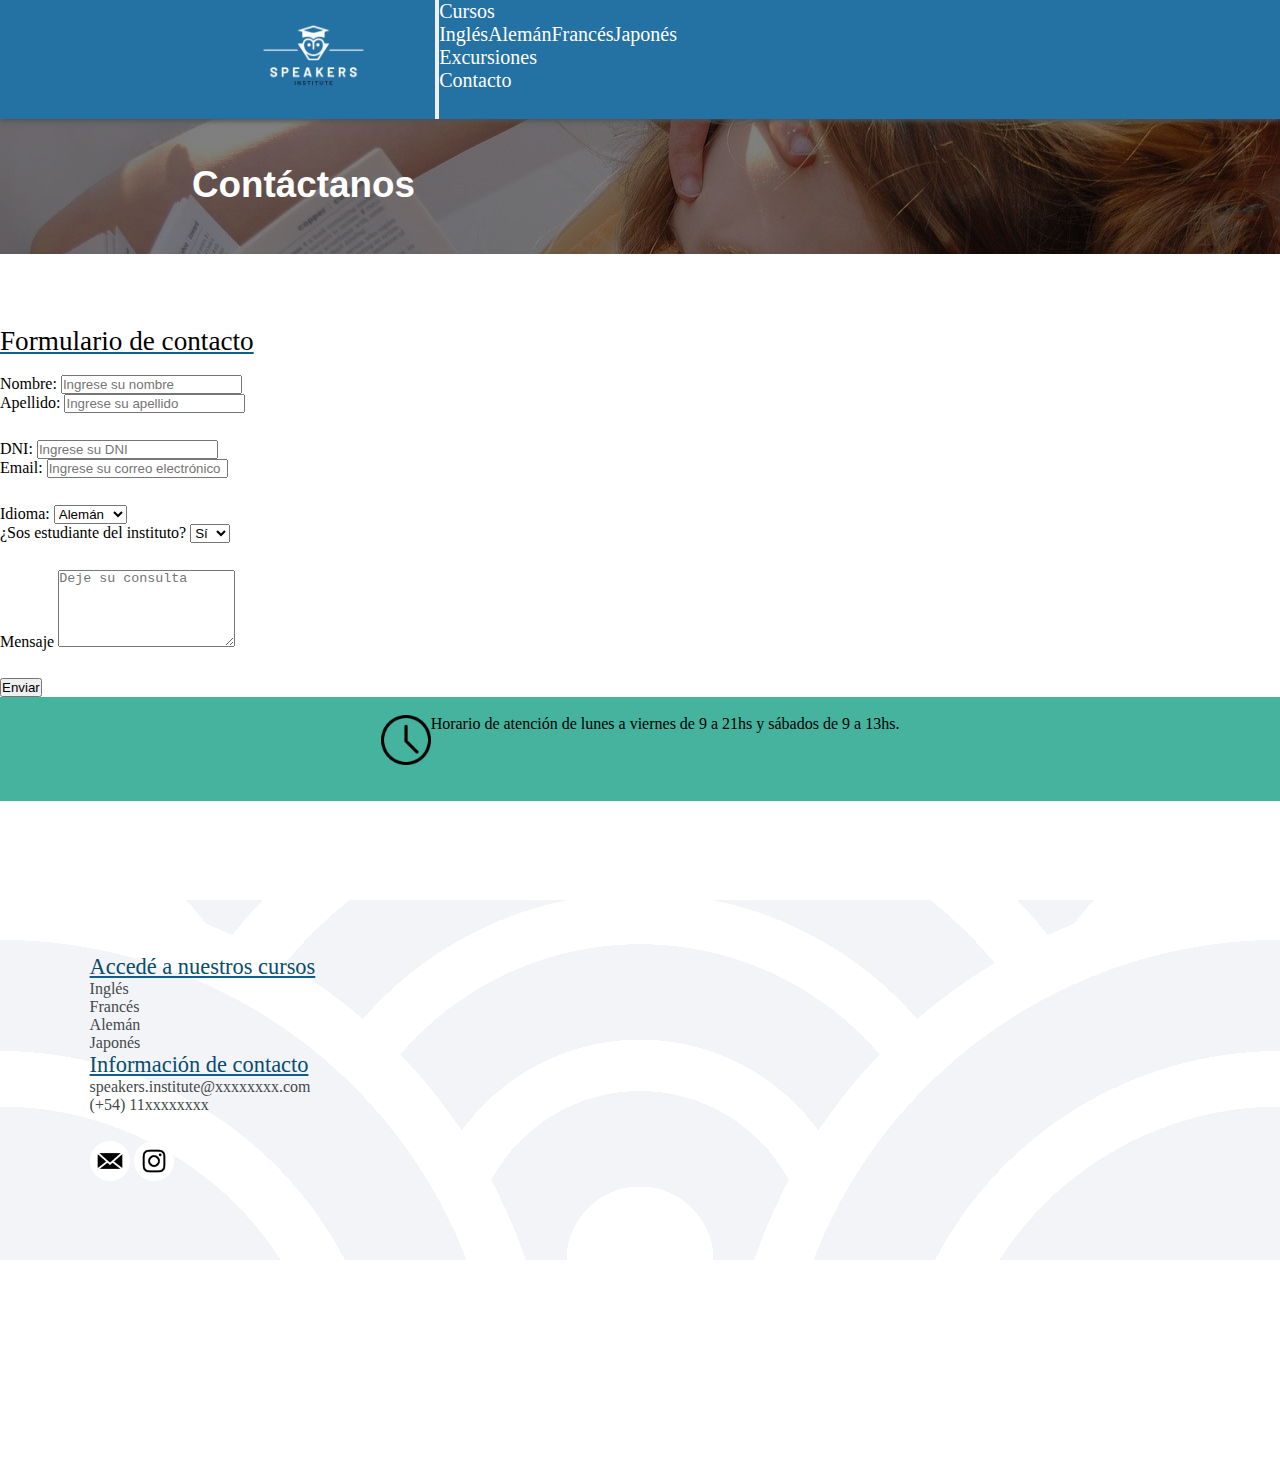
<file: Pages/contacto.html>
<!DOCTYPE html>
<html lang="es">
<head>
    <meta charset="UTF-8">
    <meta http-equiv="X-UA-Compatible" content="IE=edge">
    <meta name="viewport" content="width=device-width, initial-scale=1.0">
    <link href="https://cdn.jsdelivr.net/npm/bootstrap@5.0.2/dist/css/bootstrap.min.css" rel="stylesheet" integrity="sha384-EVSTQN3/azprG1Anm3QDgpJLIm9Nao0Yz1ztcQTwFspd3yD65VohhpuuCOmLASjC" crossorigin="anonymous">
    <link rel="stylesheet" href="../Styles/estilos.css">
    <title>Speaker Institute | Curso de alemán</title>
    <meta name="description" content="Aprendé alemán de la mano de profesores nativos en Speakers Institute donde contamos con exámenes de nivelación y preparación de exámenes internacionales.">
    <meta name="keywords" content="Cursos de Alemán, Curso de Alemán, Estudiar Alemán, Aprender Alemán, Speakers, Alemania">
</head>
<body>
    <nav class="navbar navbar-expand-sm navbar-dark header-content-bar">
        <div class="container-fluid header-bar">
            <a class="navbar-brand header-logo" href="../index.html">
                <img src="../Multimedia/speakers.png" alt="Speakers Institute" style="width:9vw" class="rounded-pill"> 
            </a>
            <button class="navbar-toggler" type="button" data-bs-toggle="collapse" data-bs-target="#collapsibleNavbar">
                <span class="navbar-toggler-icon"></span>
            </button>
            <div class="collapse navbar-collapse header-menu" id="collapsibleNavbar">
                <ul class="navbar-nav">
                    <li class="nav-item dropdown">
                        <a class="nav-link dropdown-toggle" href="#" role="button" data-bs-toggle="dropdown" aria-haspopup="true" aria-expanded="false">Cursos</a>
                            <div class="dropdown-menu submenu" aria-labelledby="navbarDropdown1">
                                <a class="dropdown-item" href="cursoingles.html">Inglés</a>
                                <a class="dropdown-item" href="cursoaleman.html">Alemán</a>
                                <a class="dropdown-item" href="cursofrances.html">Francés</a>
                                <a class="dropdown-item" href="cursojapones.html">Japonés</a>
                            </div>
                    </li>
                    <li class="nav-item">
                        <a class="nav-link" href="excursiones.html">Excursiones</a>
                    </li> 
                    <li class="nav-item">
                        <a class="nav-link" href="contacto.html">Contacto</a>
                    </li> 
                </ul>
            </div>
        </div>
    </nav>

    <div class="container-fluid">
        <div class="row">
            <div class="col-md-12 main-title">
                <h1 class="font-1">Contáctanos</h1>
           </div>
        </div>
    </div>

    <div class="container cn-principal">
        <div class="row">
            <div class="col-md-8">
                <p class="font-3">Formulario de contacto</p>
                <form>
                    <div class="row space-form">
                        <div class="col">
                            <label for="name" class="form-label txt-form">Nombre:</label>
                            <input type="text" class="form-control" placeholder="Ingrese su nombre" name="name">
                        </div>
                        <div class="col">
                            <label for="surname" class="form-label txt-form">Apellido:</label>
                            <input type="text" class="form-control" placeholder="Ingrese su apellido" name="surname">
                        </div>
                    </div>
                    <div class="row space-form">
                        <div class="col">
                            <label for="dni" class="form-label txt-form">DNI:</label>
                            <input type="text" class="form-control" placeholder="Ingrese su DNI" name="dni">
                        </div>
                        <div class="col">
                            <label for="email" class="form-label txt-form">Email:</label>
                            <input type="text" class="form-control" placeholder="Ingrese su correo electrónico" name="email">
                        </div>
                    </div>
                    <div class="row space-form">
                        <div class="col">
                            <label for="language" class="form-label txt-form">Idioma:</label>
                            <select class="form-select" id="language" name="language-list">
                                <option>Alemán</option>
                                <option>Francés</option>
                                <option>Inglés</option>
                                <option>Japonés</option>
                            </select>
                        </div>
                        <div class="col">
                            <label for="question" class="form-label txt-form">¿Sos estudiante del instituto?</label>
                            <select class="form-select" id="question" name="question-list">
                                <option>Sí</option>
                                <option>No</option>
                            </select>
                        </div>
                    </div>
                    <div class="row space-form">
                        <label for="msj" class="form-label txt-form">Mensaje</label>
                        <textarea class="form-control" placeholder="Deje su consulta" rows="5" id="comment" name="text"></textarea>
                    </div>
                    <button type="submit" class="btn btn-primary">Enviar</button>
                </form>
            </div>
            <div class="col-md-4">
                <div class="right">
                    <img src="../Multimedia/clock.png" width="50vw">
                    <p>
                        Horario de atención de lunes a viernes de 9 a 21hs y sábados de 9 a 13hs.
                    </p>
                </div>
            </div>
            
        </div>
    </div>

    <footer>
        <div class="foot container">
            <div class="row justify-content-center">
                <div class="foot-cont col-md-4">
                    <p class="foot-titles">Accedé a nuestros cursos</p>
                    <ul>
                        <li>
                            <a href="cursoingles.html">Inglés</a>
                        </li>
                        <li>
                            <a href="cursofrances.html">Francés</a>
                        </li>
                        <li>
                            <a href="cursoaleman.html">Alemán</a>
                        </li>
                        <li>
                            <a href="cursojapones.html">Japonés</a>
                        </li>
                    </ul>
                </div>
                <div class="foot-cont col-md-4">
                    <p class="foot-titles">Información de contacto</p>
                    <ul>
                        <li>
                            <a href="https://outlook.office.com/mail/"> speakers.institute@xxxxxxxx.com </a>
                        </li>
                        <li>
                            <a href=> (+54) 11xxxxxxxx </a>
                        </li>
                        <li class="foot-sites">
                            <a href="https://outlook.office.com/mail/"><img src="../Multimedia/email.png" width="40vw"></a>
                            <a href="https://www.instagram.com"><img src="../Multimedia/instagram.png" width="40vw"></a>
                        </li>
                    </ul>
                </div>
                <div class="foot-cont col-md-4">
                    <div class="foot-map">
                        <iframe src="https://www.google.com/maps/embed?pb=!1m18!1m12!1m3!1d3283.9547799737884!2d-58.37302868417479!3d-34.605304965090255!2m3!1f0!2f0!3f0!3m2!1i1024!2i768!4f13.1!3m3!1m2!1s0x95a3352d4f8f3963%3A0x6e51b51d3347354!2sIdiomas%20UBA!5e0!3m2!1ses!2sar!4v1654484451993!5m2!1ses!2sar" width="350" height="250" style="border:0;" allowfullscreen="" loading="lazy" referrerpolicy="no-referrer-when-downgrade"></iframe>
                    </div>
                </div>
            </div>
        </div>
    </footer>


    <script src="https://cdn.jsdelivr.net/npm/@popperjs/core@2.9.2/dist/umd/popper.min.js" integrity="sha384-IQsoLXl5PILFhosVNubq5LC7Qb9DXgDA9i+tQ8Zj3iwWAwPtgFTxbJ8NT4GN1R8p" crossorigin="anonymous"></script>
    <script src="https://cdn.jsdelivr.net/npm/bootstrap@5.0.2/dist/js/bootstrap.min.js" integrity="sha384-cVKIPhGWiC2Al4u+LWgxfKTRIcfu0JTxR+EQDz/bgldoEyl4H0zUF0QKbrJ0EcQF" crossorigin="anonymous"></script>
</body>
</html>
</file>
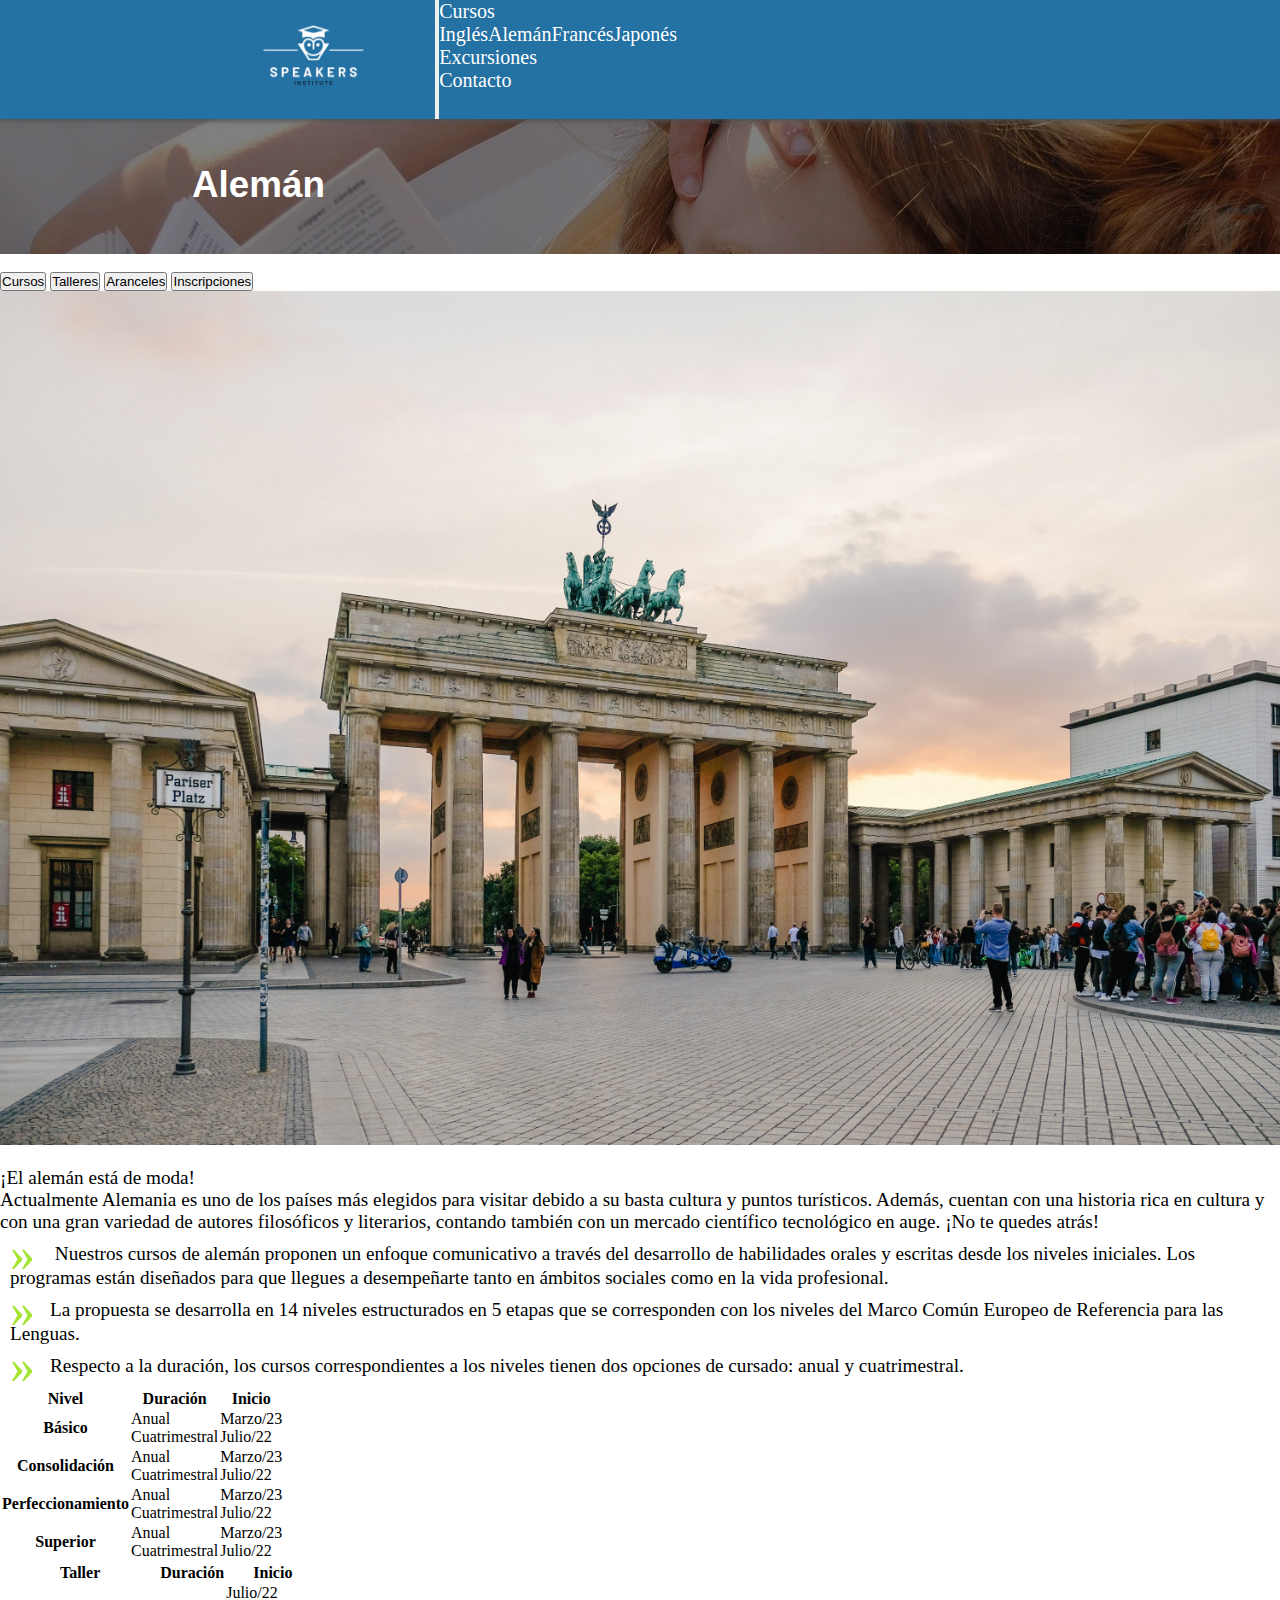
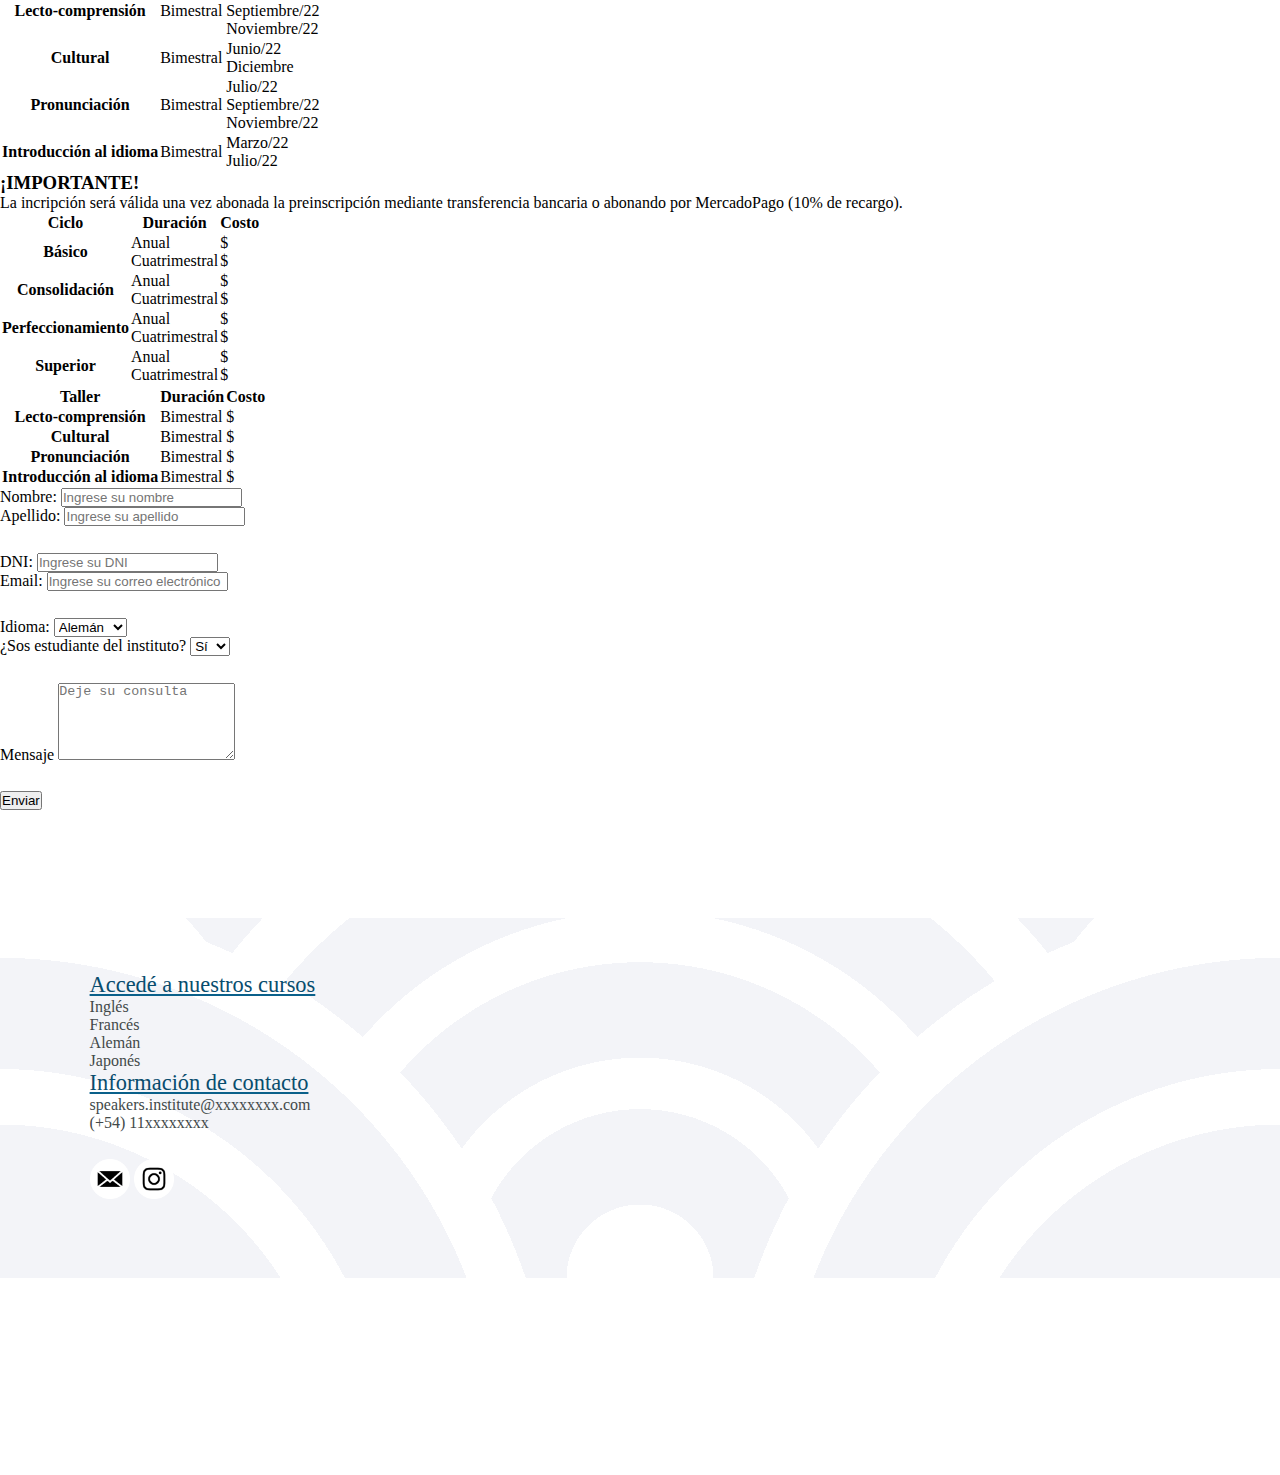
<file: Pages/cursoaleman.html>
<!DOCTYPE html>
<html lang="es">
<head>
    <meta charset="UTF-8">
    <meta http-equiv="X-UA-Compatible" content="IE=edge">
    <meta name="viewport" content="width=device-width, initial-scale=1.0">
    <link href="https://cdn.jsdelivr.net/npm/bootstrap@5.0.2/dist/css/bootstrap.min.css" rel="stylesheet" integrity="sha384-EVSTQN3/azprG1Anm3QDgpJLIm9Nao0Yz1ztcQTwFspd3yD65VohhpuuCOmLASjC" crossorigin="anonymous">
    <link rel="stylesheet" href="../Styles/estilos.css">
    <title>Speaker Institute | Curso de alemán</title>
    <meta name="description" content="Aprendé alemán de la mano de profesores nativos en Speakers Institute donde contamos con exámenes de nivelación y preparación de exámenes internacionales.">
    <meta name="keywords" content="Cursos de Alemán, Curso de Alemán, Estudiar Alemán, Aprender Alemán, Speakers, Alemania">
</head>
<body>
    <nav class="navbar navbar-expand-sm navbar-dark header-content-bar">
        <div class="container-fluid header-bar">
            <a class="navbar-brand header-logo" href="../index.html">
                <img src="../Multimedia/speakers.png" alt="Speakers Institute" style="width:9vw" class="rounded-pill"> 
            </a>
            <button class="navbar-toggler" type="button" data-bs-toggle="collapse" data-bs-target="#collapsibleNavbar">
                <span class="navbar-toggler-icon"></span>
            </button>
            <div class="collapse navbar-collapse header-menu" id="collapsibleNavbar">
                <ul class="navbar-nav">
                    <li class="nav-item dropdown">
                        <a class="nav-link dropdown-toggle" href="#" role="button" data-bs-toggle="dropdown" aria-haspopup="true" aria-expanded="false">Cursos</a>
                            <div class="dropdown-menu submenu" aria-labelledby="navbarDropdown1">
                                <a class="dropdown-item" href="cursoingles.html">Inglés</a>
                                <a class="dropdown-item" href="cursoaleman.html">Alemán</a>
                                <a class="dropdown-item" href="cursofrances.html">Francés</a>
                                <a class="dropdown-item" href="cursojapones.html">Japonés</a>
                            </div>
                    </li>
                    <li class="nav-item">
                        <a class="nav-link" href="excursiones.html">Excursiones</a>
                    </li>    
                    <li class="nav-item">
                        <a class="nav-link" href="contacto.html">Contacto</a>
                    </li> 
                </ul>
            </div>
        </div>
    </nav>

    <div class="container-fluid">
        <div class="row">
            <div class="col-md-12 main-title">
                <h1 class="font-1">Alemán</h1>
           </div>
        </div>
    </div>

    <div class="container principal">
        <div class="row justify-content">
            <div class="col-md-3">
                <div class="d-flex">
                    <div class="nav flex-column nav-pills me-3 side-list" id="v-pills-tab" role="tablist" aria-orientation="vertical">
                        <button class="nav-link active" id="v-pills-home-tab" data-bs-toggle="pill" data-bs-target="#v-pills-home" type="button" role="tab" aria-controls="v-pills-home" aria-selected="true">Cursos</button>
                        <button class="nav-link" id="v-pills-profile-tab" data-bs-toggle="pill" data-bs-target="#v-pills-profile" type="button" role="tab" aria-controls="v-pills-profile" aria-selected="false">Talleres</button>
                        <button class="nav-link" id="v-pills-messages-tab" data-bs-toggle="pill" data-bs-target="#v-pills-messages" type="button" role="tab" aria-controls="v-pills-messages" aria-selected="false">Aranceles</button>
                        <button class="nav-link" id="v-pills-settings-tab" data-bs-toggle="pill" data-bs-target="#v-pills-settings" type="button" role="tab" aria-controls="v-pills-settings" aria-selected="false">Inscripciones</button>
                    </div>
                </div>
            </div>
            <div class="col-md-9">
                <img src="../Multimedia/alemania2.jpg" alt="Alemania - ¡Aprendé alemán con nosotros!" width="100%">
            </div>
        </div>
        <div class="row justify-content-end">
            <div class="col-md-9">
                <p class="img-foot">
                    ¡El alemán está de moda! <br>
                    Actualmente Alemania es uno de los países más elegidos para visitar debido a su basta cultura y puntos turísticos. Además, cuentan con una historia rica en cultura y con una gran variedad de autores filosóficos y literarios, contando también con un mercado científico tecnológico en auge. ¡No te quedes atrás!
                </p>
            </div>
        </div>
        <div class="row justify-content-end">
            <div class="col-md-9 item-list">
                <ul>
                    <li>
                        Nuestros cursos de alemán proponen un enfoque comunicativo a través del desarrollo de habilidades orales y escritas desde los niveles iniciales. Los programas están diseñados para que llegues a desempeñarte tanto en ámbitos sociales como en la vida profesional.
                    </li>
                    <li>La propuesta se desarrolla en 14 niveles estructurados en 5 etapas que se corresponden con los niveles del Marco Común Europeo de Referencia para las Lenguas.</li>
                    <li>Respecto a la duración, los cursos correspondientes a los niveles tienen dos opciones de cursado: anual y cuatrimestral.</li>
                  </ul>
            </div>
        </div>
        <div class="row justify-content-end">
            <div class="col-md-9">
                <div class="tab-content" id="v-pills-tabContent">
                    <div class="tab-pane fade show active" id="v-pills-home" role="tabpanel" aria-labelledby="v-pills-home-tab">
                        <table class="table table-striped font-6">
                            <thead>
                                <tr>
                                    <th scope="col">Nivel</th>
                                    <th scope="col">Duración</th>
                                    <th scope="col">Inicio</th>
                                </tr>
                            </thead>
                            <tbody>
                                <tr>
                                    <th scope="row">Básico</th>
                                    <td>
                                        Anual <br>
                                        Cuatrimestral
                                    </td>
                                    <td>
                                        Marzo/23 <br>
                                        Julio/22
                                    </td>
                                </tr>
                                <tr>
                                    <th scope="row">Consolidación</th>
                                    <td>
                                        Anual <br>
                                        Cuatrimestral
                                    </td>
                                    <td>
                                        Marzo/23 <br>
                                        Julio/22
                                    </td>
                                </tr>
                                <tr>
                                    <th scope="row">Perfeccionamiento</th>
                                    <td>
                                        Anual <br>
                                        Cuatrimestral
                                    </td>
                                    <td>
                                        Marzo/23 <br>
                                        Julio/22
                                    </td>
                                </tr>
                                <tr>
                                    <th scope="row">Superior</th>
                                    <td>
                                        Anual <br>
                                        Cuatrimestral
                                    </td>
                                    <td>
                                        Marzo/23 <br>
                                        Julio/22
                                    </td>
                                </tr>
                            </tbody>
                        </table>
                    </div>
                    <div class="tab-pane fade" id="v-pills-profile" role="tabpanel" aria-labelledby="v-pills-profile-tab">
                        <table class="table table-striped font-6">
                            <thead>
                                <tr>
                                    <th scope="col">Taller</th>
                                    <th scope="col">Duración</th>
                                    <th scope="col">Inicio</th>
                                </tr>
                            </thead>
                            <tbody>
                                <tr>
                                    <th scope="row">Lecto-comprensión</th>
                                    <td> Bimestral</td>
                                    <td>
                                        Julio/22 <br>
                                        Septiembre/22 <br>
                                        Noviembre/22 <br>
                                    </td>
                                </tr>
                                <tr>
                                    <th scope="row">Cultural</th>
                                    <td> Bimestral</td>
                                    <td>
                                        Junio/22 <br>
                                        Diciembre
                                    </td>
                                </tr>
                                <tr>
                                    <th scope="row">Pronunciación</th>
                                    <td> Bimestral</td>
                                    <td>
                                        Julio/22 <br>
                                        Septiembre/22 <br>
                                        Noviembre/22 <br>
                                    </td>
                                </tr>
                                <tr>
                                    <th scope="row">Introducción al idioma</th>
                                    <td> Bimestral</td>
                                    <td>
                                        Marzo/22 <br>
                                        Julio/22
                                    </td>
                                </tr>
                            </tbody>
                        </table>
                    </div>
                    <div class="tab-pane fade" id="v-pills-messages" role="tabpanel" aria-labelledby="v-pills-messages-tab">
                        <h3>¡IMPORTANTE!</h3>
                        <p>
                            La incripción será válida una vez abonada la preinscripción mediante transferencia bancaria o abonando por MercadoPago (10% de recargo).
                        </p>
                        <table class="table table-striped font-6">
                            <thead>
                                <tr>
                                    <th scope="col">Ciclo</th>
                                    <th scope="col">Duración</th>
                                    <th scope="col">Costo</th>
                                </tr>
                            </thead>
                            <tbody>
                                <tr>
                                    <th scope="row">Básico</th>
                                    <td>
                                        Anual <br>
                                        Cuatrimestral
                                    </td>
                                    <td>
                                        $ <br>
                                        $
                                    </td>
                                </tr>
                                <tr>
                                    <th scope="row">Consolidación</th>
                                    <td>
                                        Anual <br>
                                        Cuatrimestral
                                    </td>
                                    <td>
                                        $ <br>
                                        $
                                    </td>
                                </tr>
                                <tr>
                                    <th scope="row">Perfeccionamiento</th>
                                    <td>
                                        Anual <br>
                                        Cuatrimestral
                                    </td>
                                    <td>
                                        $ <br>
                                        $
                                    </td>
                                </tr>
                                <tr>
                                    <th scope="row">Superior</th>
                                    <td>
                                        Anual <br>
                                        Cuatrimestral
                                    </td>
                                    <td>
                                        $ <br>
                                        $
                                    </td>
                                </tr>
                            </tbody>
                        </table>
                        <table class="table table-striped font-6">
                            <thead>
                                <tr>
                                    <th scope="col">Taller</th>
                                    <th scope="col">Duración</th>
                                    <th scope="col">Costo</th>
                                </tr>
                            </thead>
                            <tbody>
                                <tr>
                                    <th scope="row">Lecto-comprensión</th>
                                    <td> Bimestral</td>
                                    <td>
                                        $
                                    </td>
                                </tr>
                                <tr>
                                    <th scope="row">Cultural</th>
                                    <td> Bimestral</td>
                                    <td>
                                        $
                                    </td>
                                </tr>
                                <tr>
                                    <th scope="row">Pronunciación</th>
                                    <td> Bimestral</td>
                                    <td>
                                        $
                                </tr>
                                <tr>
                                    <th scope="row">Introducción al idioma</th>
                                    <td> Bimestral</td>
                                    <td>
                                        $
                                    </td>
                                </tr>
                            </tbody>
                        </table>
                    </div>
                    <div class="tab-pane fade" id="v-pills-settings" role="tabpanel" aria-labelledby="v-pills-settings-tab">
                        <form>
                            <div class="row space-form">
                                <div class="col">
                                    <label for="name" class="form-label txt-form">Nombre:</label>
                                    <input type="text" class="form-control" placeholder="Ingrese su nombre" name="name">
                                </div>
                                <div class="col">
                                    <label for="surname" class="form-label txt-form">Apellido:</label>
                                    <input type="text" class="form-control" placeholder="Ingrese su apellido" name="surname">
                                </div>
                            </div>
                            <div class="row space-form">
                                <div class="col">
                                    <label for="dni" class="form-label txt-form">DNI:</label>
                                    <input type="text" class="form-control" placeholder="Ingrese su DNI" name="dni">
                                </div>
                                <div class="col">
                                    <label for="email" class="form-label txt-form">Email:</label>
                                    <input type="text" class="form-control" placeholder="Ingrese su correo electrónico" name="email">
                                </div>
                            </div>
                            <div class="row space-form">
                                <div class="col">
                                    <label for="language" class="form-label txt-form">Idioma:</label>
                                    <select class="form-select" id="language" name="language-list">
                                        <option>Alemán</option>
                                        <option>Francés</option>
                                        <option>Inglés</option>
                                        <option>Japonés</option>
                                    </select>
                                </div>
                                <div class="col">
                                    <label for="question" class="form-label txt-form">¿Sos estudiante del instituto?</label>
                                    <select class="form-select" id="question" name="question-list">
                                        <option>Sí</option>
                                        <option>No</option>
                                    </select>
                                </div>
                            </div>
                            <div class="row space-form">
                                <label for="msj" class="form-label txt-form">Mensaje</label>
                                <textarea class="form-control" placeholder="Deje su consulta" rows="5" id="comment" name="text"></textarea>
                            </div>
                            <button type="submit" class="btn btn-primary">Enviar</button>
                        </form>
                    </div>
                </div>
            </div>
        </div>
    </div>



    <footer>
        <div class="foot container">
            <div class="row justify-content-center">
                <div class="foot-cont col-md-4">
                    <p class="foot-titles">Accedé a nuestros cursos</p>
                    <ul>
                        <li>
                            <a href="cursoingles.html">Inglés</a>
                        </li>
                        <li>
                            <a href="cursofrances.html">Francés</a>
                        </li>
                        <li>
                            <a href="cursoaleman.html">Alemán</a>
                        </li>
                        <li>
                            <a href="cursojapones.html">Japonés</a>
                        </li>
                    </ul>
                </div>
                <div class="foot-cont col-md-4">
                    <p class="foot-titles">Información de contacto</p>
                    <ul>
                        <li>
                            <a href="https://outlook.office.com/mail/"> speakers.institute@xxxxxxxx.com </a>
                        </li>
                        <li>
                            <a href=> (+54) 11xxxxxxxx </a>
                        </li>
                        <li class="foot-sites">
                            <a href="https://outlook.office.com/mail/"><img src="../Multimedia/email.png" width="40vw"></a>
                            <a href="https://www.instagram.com"><img src="../Multimedia/instagram.png" width="40vw"></a>
                        </li>
                    </ul>
                </div>
                <div class="foot-cont col-md-4">
                    <div class="foot-map">
                        <iframe src="https://www.google.com/maps/embed?pb=!1m18!1m12!1m3!1d3283.9547799737884!2d-58.37302868417479!3d-34.605304965090255!2m3!1f0!2f0!3f0!3m2!1i1024!2i768!4f13.1!3m3!1m2!1s0x95a3352d4f8f3963%3A0x6e51b51d3347354!2sIdiomas%20UBA!5e0!3m2!1ses!2sar!4v1654484451993!5m2!1ses!2sar" width="350" height="250" style="border:0;" allowfullscreen="" loading="lazy" referrerpolicy="no-referrer-when-downgrade"></iframe>
                    </div>
                </div>
            </div>
        </div>
    </footer>


    <script src="https://cdn.jsdelivr.net/npm/@popperjs/core@2.9.2/dist/umd/popper.min.js" integrity="sha384-IQsoLXl5PILFhosVNubq5LC7Qb9DXgDA9i+tQ8Zj3iwWAwPtgFTxbJ8NT4GN1R8p" crossorigin="anonymous"></script>
    <script src="https://cdn.jsdelivr.net/npm/bootstrap@5.0.2/dist/js/bootstrap.min.js" integrity="sha384-cVKIPhGWiC2Al4u+LWgxfKTRIcfu0JTxR+EQDz/bgldoEyl4H0zUF0QKbrJ0EcQF" crossorigin="anonymous"></script>
</body>
</html>
</file>
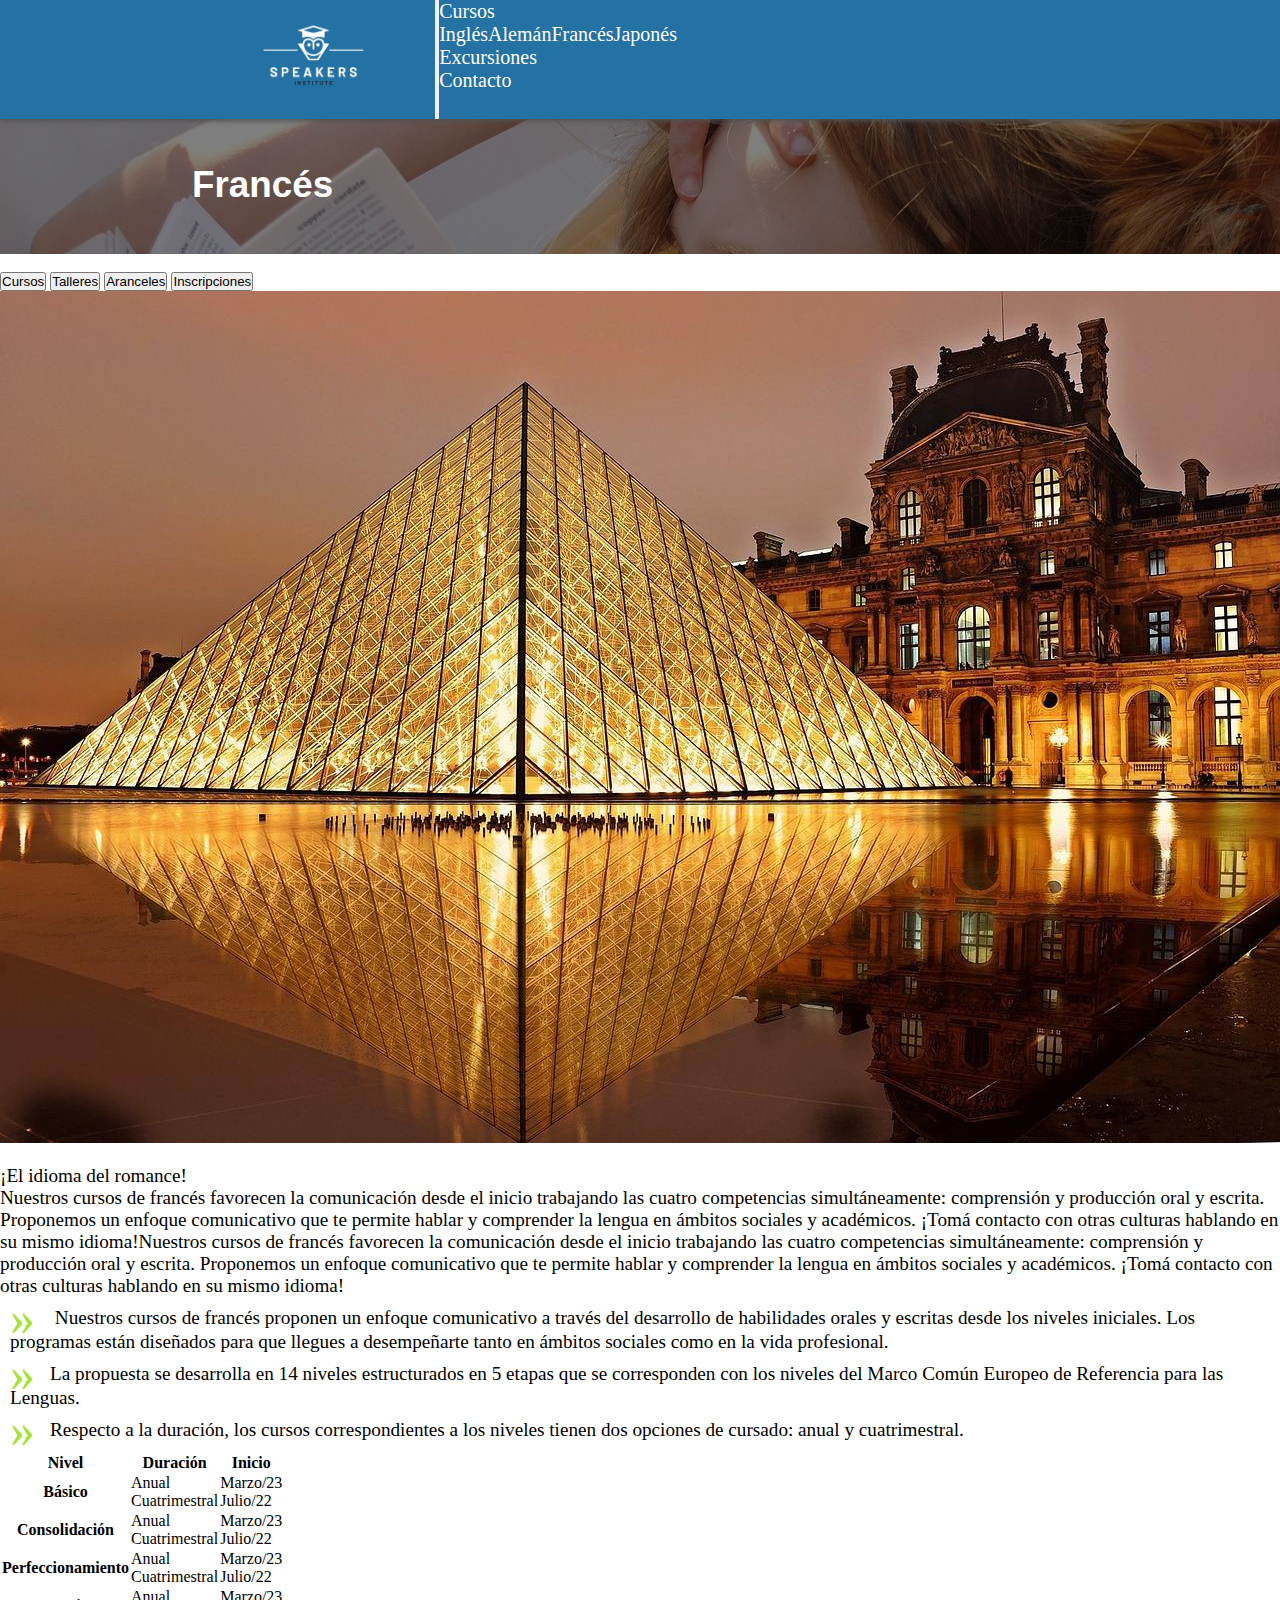
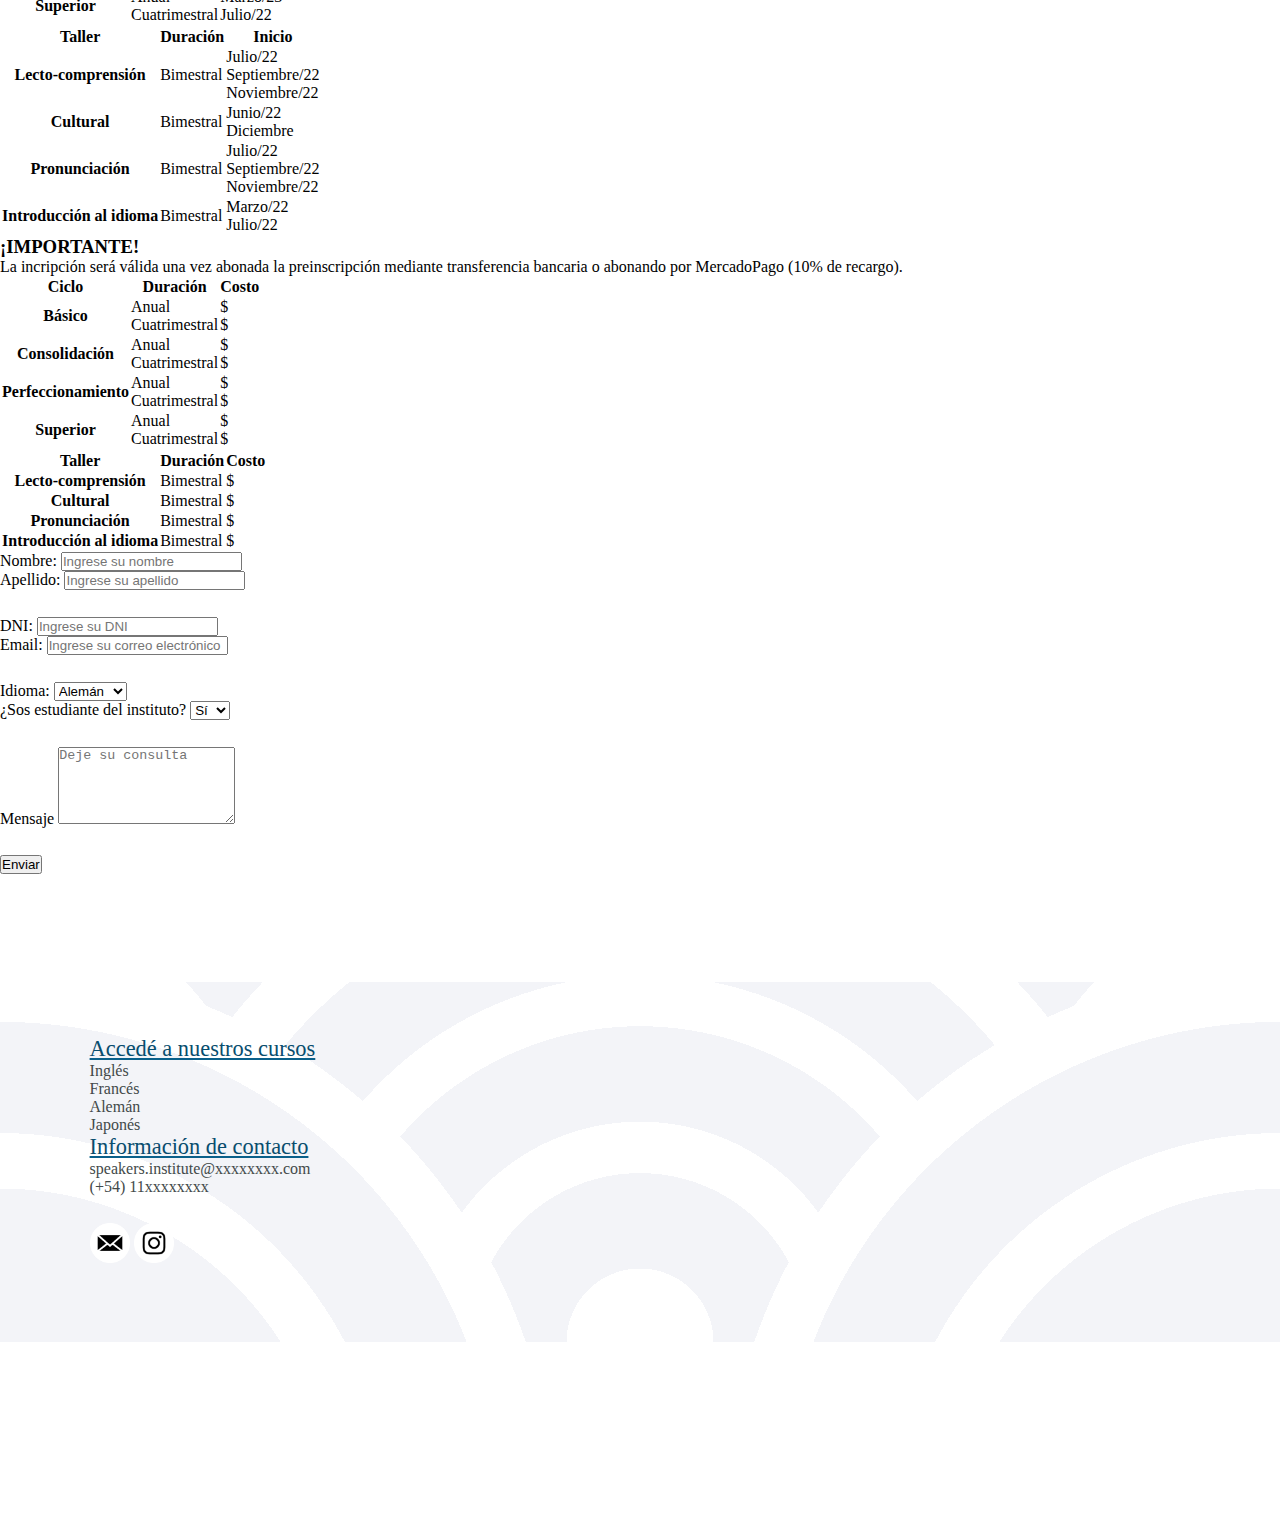
<file: Pages/cursofrances.html>
<!DOCTYPE html>
<html lang="es">
<head>
    <meta charset="UTF-8">
    <meta http-equiv="X-UA-Compatible" content="IE=edge">
    <meta name="viewport" content="width=device-width, initial-scale=1.0">
    <link href="https://cdn.jsdelivr.net/npm/bootstrap@5.0.2/dist/css/bootstrap.min.css" rel="stylesheet" integrity="sha384-EVSTQN3/azprG1Anm3QDgpJLIm9Nao0Yz1ztcQTwFspd3yD65VohhpuuCOmLASjC" crossorigin="anonymous">
    <link rel="stylesheet" href="../Styles/estilos.css">
    <title>Speaker Institute | Curso de francés</title>
    <meta name="description" content="Aprendé francés de la mano de profesores nativos en Speakers Institute donde contamos con exámenes de nivelación y preparación de exámenes internacionales.">
    <meta name="keywords" content="Cursos de francés, Curso de francés, Estudiar francés, Aprender francés, Speakers, Francia">
</head>
<body>
    <nav class="navbar navbar-expand-sm navbar-dark header-content-bar">
        <div class="container-fluid header-bar">
            <a class="navbar-brand header-logo" href="../index.html">
                <img src="../Multimedia/speakers.png" alt="Speakers Institute" style="width:9vw" class="rounded-pill"> 
            </a>
            <button class="navbar-toggler" type="button" data-bs-toggle="collapse" data-bs-target="#collapsibleNavbar">
                <span class="navbar-toggler-icon"></span>
            </button>
            <div class="collapse navbar-collapse header-menu" id="collapsibleNavbar">
                <ul class="navbar-nav">
                    <li class="nav-item dropdown">
                        <a class="nav-link dropdown-toggle" href="#" role="button" data-bs-toggle="dropdown" aria-haspopup="true" aria-expanded="false">Cursos</a>
                            <div class="dropdown-menu submenu" aria-labelledby="navbarDropdown1">
                                <a class="dropdown-item" href="cursoingles.html">Inglés</a>
                                <a class="dropdown-item" href="cursoaleman.html">Alemán</a>
                                <a class="dropdown-item" href="cursofrances.html">Francés</a>
                                <a class="dropdown-item" href="cursojapones.html">Japonés</a>
                            </div>
                    </li>
                    <li class="nav-item">
                        <a class="nav-link" href="excursiones.html">Excursiones</a>
                    </li>    
                    <li class="nav-item">
                        <a class="nav-link" href="contacto.html">Contacto</a>
                    </li> 
                </ul>
            </div>
        </div>
    </nav>

    <div class="container-fluid">
        <div class="row">
            <div class="col-md-12 main-title">
                <h1 class="font-1">Francés</h1>
           </div>
        </div>
    </div>

    <div class="container principal">
        <div class="row justify-content">
            <div class="col-md-3">
                <div class="d-flex">
                    <div class="nav flex-column nav-pills me-3 side-list" id="v-pills-tab" role="tablist" aria-orientation="vertical">
                        <button class="nav-link active" id="v-pills-home-tab" data-bs-toggle="pill" data-bs-target="#v-pills-home" type="button" role="tab" aria-controls="v-pills-home" aria-selected="true">Cursos</button>
                        <button class="nav-link" id="v-pills-profile-tab" data-bs-toggle="pill" data-bs-target="#v-pills-profile" type="button" role="tab" aria-controls="v-pills-profile" aria-selected="false">Talleres</button>
                        <button class="nav-link" id="v-pills-messages-tab" data-bs-toggle="pill" data-bs-target="#v-pills-messages" type="button" role="tab" aria-controls="v-pills-messages" aria-selected="false">Aranceles</button>
                        <button class="nav-link" id="v-pills-settings-tab" data-bs-toggle="pill" data-bs-target="#v-pills-settings" type="button" role="tab" aria-controls="v-pills-settings" aria-selected="false">Inscripciones</button>
                    </div>
                </div>
            </div>
            <div class="col-md-9">
                <img src="../Multimedia/francia2.jpg" alt="Francia - ¡Aprendé francés con nosotros!" width="100%">
            </div>
        </div>
        <div class="row justify-content-end">
            <div class="col-md-9">
                <p class="img-foot">
                    ¡El idioma del romance! <br>
                    Nuestros cursos de francés favorecen la comunicación desde el inicio trabajando las cuatro competencias simultáneamente: comprensión y producción oral y escrita. Proponemos un enfoque comunicativo que te permite hablar y comprender la lengua en ámbitos sociales y académicos. ¡Tomá contacto con otras culturas hablando en su mismo idioma!Nuestros cursos de francés favorecen la comunicación desde el inicio trabajando las cuatro competencias simultáneamente: comprensión y producción oral y escrita. Proponemos un enfoque comunicativo que te permite hablar y comprender la lengua en ámbitos sociales y académicos. ¡Tomá contacto con otras culturas hablando en su mismo idioma!
                </p>
            </div>
        </div>
        <div class="row justify-content-end">
            <div class="col-md-9 item-list">
                <ul>
                    <li>
                        Nuestros cursos de francés proponen un enfoque comunicativo a través del desarrollo de habilidades orales y escritas desde los niveles iniciales. Los programas están diseñados para que llegues a desempeñarte tanto en ámbitos sociales como en la vida profesional.
                    </li>
                    <li>La propuesta se desarrolla en 14 niveles estructurados en 5 etapas que se corresponden con los niveles del Marco Común Europeo de Referencia para las Lenguas.</li>
                    <li>Respecto a la duración, los cursos correspondientes a los niveles tienen dos opciones de cursado: anual y cuatrimestral.</li>
                  </ul>
            </div>
        </div>
        <div class="row justify-content-end">
            <div class="col-md-9">
                <div class="tab-content" id="v-pills-tabContent">
                    <div class="tab-pane fade show active" id="v-pills-home" role="tabpanel" aria-labelledby="v-pills-home-tab">
                        <table class="table table-striped font-6">
                            <thead>
                                <tr>
                                    <th scope="col">Nivel</th>
                                    <th scope="col">Duración</th>
                                    <th scope="col">Inicio</th>
                                </tr>
                            </thead>
                            <tbody>
                                <tr>
                                    <th scope="row">Básico</th>
                                    <td>
                                        Anual <br>
                                        Cuatrimestral
                                    </td>
                                    <td>
                                        Marzo/23 <br>
                                        Julio/22
                                    </td>
                                </tr>
                                <tr>
                                    <th scope="row">Consolidación</th>
                                    <td>
                                        Anual <br>
                                        Cuatrimestral
                                    </td>
                                    <td>
                                        Marzo/23 <br>
                                        Julio/22
                                    </td>
                                </tr>
                                <tr>
                                    <th scope="row">Perfeccionamiento</th>
                                    <td>
                                        Anual <br>
                                        Cuatrimestral
                                    </td>
                                    <td>
                                        Marzo/23 <br>
                                        Julio/22
                                    </td>
                                </tr>
                                <tr>
                                    <th scope="row">Superior</th>
                                    <td>
                                        Anual <br>
                                        Cuatrimestral
                                    </td>
                                    <td>
                                        Marzo/23 <br>
                                        Julio/22
                                    </td>
                                </tr>
                            </tbody>
                        </table>
                    </div>
                    <div class="tab-pane fade" id="v-pills-profile" role="tabpanel" aria-labelledby="v-pills-profile-tab">
                        <table class="table table-striped font-6">
                            <thead>
                                <tr>
                                    <th scope="col">Taller</th>
                                    <th scope="col">Duración</th>
                                    <th scope="col">Inicio</th>
                                </tr>
                            </thead>
                            <tbody>
                                <tr>
                                    <th scope="row">Lecto-comprensión</th>
                                    <td> Bimestral</td>
                                    <td>
                                        Julio/22 <br>
                                        Septiembre/22 <br>
                                        Noviembre/22 <br>
                                    </td>
                                </tr>
                                <tr>
                                    <th scope="row">Cultural</th>
                                    <td> Bimestral</td>
                                    <td>
                                        Junio/22 <br>
                                        Diciembre
                                    </td>
                                </tr>
                                <tr>
                                    <th scope="row">Pronunciación</th>
                                    <td> Bimestral</td>
                                    <td>
                                        Julio/22 <br>
                                        Septiembre/22 <br>
                                        Noviembre/22 <br>
                                    </td>
                                </tr>
                                <tr>
                                    <th scope="row">Introducción al idioma</th>
                                    <td> Bimestral</td>
                                    <td>
                                        Marzo/22 <br>
                                        Julio/22
                                    </td>
                                </tr>
                            </tbody>
                        </table>
                    </div>
                    <div class="tab-pane fade" id="v-pills-messages" role="tabpanel" aria-labelledby="v-pills-messages-tab">
                        <h3>¡IMPORTANTE!</h3>
                        <p>
                            La incripción será válida una vez abonada la preinscripción mediante transferencia bancaria o abonando por MercadoPago (10% de recargo).
                        </p>
                        <table class="table table-striped font-6">
                            <thead>
                                <tr>
                                    <th scope="col">Ciclo</th>
                                    <th scope="col">Duración</th>
                                    <th scope="col">Costo</th>
                                </tr>
                            </thead>
                            <tbody>
                                <tr>
                                    <th scope="row">Básico</th>
                                    <td>
                                        Anual <br>
                                        Cuatrimestral
                                    </td>
                                    <td>
                                        $ <br>
                                        $
                                    </td>
                                </tr>
                                <tr>
                                    <th scope="row">Consolidación</th>
                                    <td>
                                        Anual <br>
                                        Cuatrimestral
                                    </td>
                                    <td>
                                        $ <br>
                                        $
                                    </td>
                                </tr>
                                <tr>
                                    <th scope="row">Perfeccionamiento</th>
                                    <td>
                                        Anual <br>
                                        Cuatrimestral
                                    </td>
                                    <td>
                                        $ <br>
                                        $
                                    </td>
                                </tr>
                                <tr>
                                    <th scope="row">Superior</th>
                                    <td>
                                        Anual <br>
                                        Cuatrimestral
                                    </td>
                                    <td>
                                        $ <br>
                                        $
                                    </td>
                                </tr>
                            </tbody>
                        </table>
                        <table class="table table-striped font-6">
                            <thead>
                                <tr>
                                    <th scope="col">Taller</th>
                                    <th scope="col">Duración</th>
                                    <th scope="col">Costo</th>
                                </tr>
                            </thead>
                            <tbody>
                                <tr>
                                    <th scope="row">Lecto-comprensión</th>
                                    <td> Bimestral</td>
                                    <td>
                                        $
                                    </td>
                                </tr>
                                <tr>
                                    <th scope="row">Cultural</th>
                                    <td> Bimestral</td>
                                    <td>
                                        $
                                    </td>
                                </tr>
                                <tr>
                                    <th scope="row">Pronunciación</th>
                                    <td> Bimestral</td>
                                    <td>
                                        $
                                </tr>
                                <tr>
                                    <th scope="row">Introducción al idioma</th>
                                    <td> Bimestral</td>
                                    <td>
                                        $
                                    </td>
                                </tr>
                            </tbody>
                        </table>
                    </div>
                    <div class="tab-pane fade" id="v-pills-settings" role="tabpanel" aria-labelledby="v-pills-settings-tab">
                        <form>
                            <div class="row space-form">
                                <div class="col">
                                    <label for="name" class="form-label txt-form">Nombre:</label>
                                    <input type="text" class="form-control" placeholder="Ingrese su nombre" name="name">
                                </div>
                                <div class="col">
                                    <label for="surname" class="form-label txt-form">Apellido:</label>
                                    <input type="text" class="form-control" placeholder="Ingrese su apellido" name="surname">
                                </div>
                            </div>
                            <div class="row space-form">
                                <div class="col">
                                    <label for="dni" class="form-label txt-form">DNI:</label>
                                    <input type="text" class="form-control" placeholder="Ingrese su DNI" name="dni">
                                </div>
                                <div class="col">
                                    <label for="email" class="form-label txt-form">Email:</label>
                                    <input type="text" class="form-control" placeholder="Ingrese su correo electrónico" name="email">
                                </div>
                            </div>
                            <div class="row space-form">
                                <div class="col">
                                    <label for="language" class="form-label txt-form">Idioma:</label>
                                    <select class="form-select" id="language" name="language-list">
                                        <option>Alemán</option>
                                        <option>Francés</option>
                                        <option>Inglés</option>
                                        <option>Japonés</option>
                                    </select>
                                </div>
                                <div class="col">
                                    <label for="question" class="form-label txt-form">¿Sos estudiante del instituto?</label>
                                    <select class="form-select" id="question" name="question-list">
                                        <option>Sí</option>
                                        <option>No</option>
                                    </select>
                                </div>
                            </div>
                            <div class="row space-form">
                                <label for="msj" class="form-label txt-form">Mensaje</label>
                                <textarea class="form-control" placeholder="Deje su consulta" rows="5" id="comment" name="text"></textarea>
                            </div>
                            <button type="submit" class="btn btn-primary">Enviar</button>
                        </form>
                    </div>
                </div>
            </div>
        </div>
    </div>



    <footer>
        <div class="foot container">
            <div class="row justify-content-center">
                <div class="foot-cont col-md-4">
                    <p class="foot-titles">Accedé a nuestros cursos</p>
                    <ul>
                        <li>
                            <a href="cursoingles.html">Inglés</a>
                        </li>
                        <li>
                            <a href="cursofrances.html">Francés</a>
                        </li>
                        <li>
                            <a href="cursoaleman.html">Alemán</a>
                        </li>
                        <li>
                            <a href="cursojapones.html">Japonés</a>
                        </li>
                    </ul>
                </div>
                <div class="foot-cont col-md-4">
                    <p class="foot-titles">Información de contacto</p>
                    <ul>
                        <li>
                            <a href="https://outlook.office.com/mail/"> speakers.institute@xxxxxxxx.com </a>
                        </li>
                        <li>
                            <a href=> (+54) 11xxxxxxxx </a>
                        </li>
                        <li class="foot-sites">
                            <a href="https://outlook.office.com/mail/"><img src="../Multimedia/email.png" width="40vw"></a>
                            <a href="https://www.instagram.com"><img src="../Multimedia/instagram.png" width="40vw"></a>
                        </li>
                    </ul>
                </div>
                <div class="foot-cont col-md-4">
                    <div class="foot-map">
                        <iframe src="https://www.google.com/maps/embed?pb=!1m18!1m12!1m3!1d3283.9547799737884!2d-58.37302868417479!3d-34.605304965090255!2m3!1f0!2f0!3f0!3m2!1i1024!2i768!4f13.1!3m3!1m2!1s0x95a3352d4f8f3963%3A0x6e51b51d3347354!2sIdiomas%20UBA!5e0!3m2!1ses!2sar!4v1654484451993!5m2!1ses!2sar" width="350" height="250" style="border:0;" allowfullscreen="" loading="lazy" referrerpolicy="no-referrer-when-downgrade"></iframe>
                    </div>
                </div>
            </div>
        </div>
    </footer>


    <script src="https://cdn.jsdelivr.net/npm/@popperjs/core@2.9.2/dist/umd/popper.min.js" integrity="sha384-IQsoLXl5PILFhosVNubq5LC7Qb9DXgDA9i+tQ8Zj3iwWAwPtgFTxbJ8NT4GN1R8p" crossorigin="anonymous"></script>
    <script src="https://cdn.jsdelivr.net/npm/bootstrap@5.0.2/dist/js/bootstrap.min.js" integrity="sha384-cVKIPhGWiC2Al4u+LWgxfKTRIcfu0JTxR+EQDz/bgldoEyl4H0zUF0QKbrJ0EcQF" crossorigin="anonymous"></script>
</body>
</html>
</file>
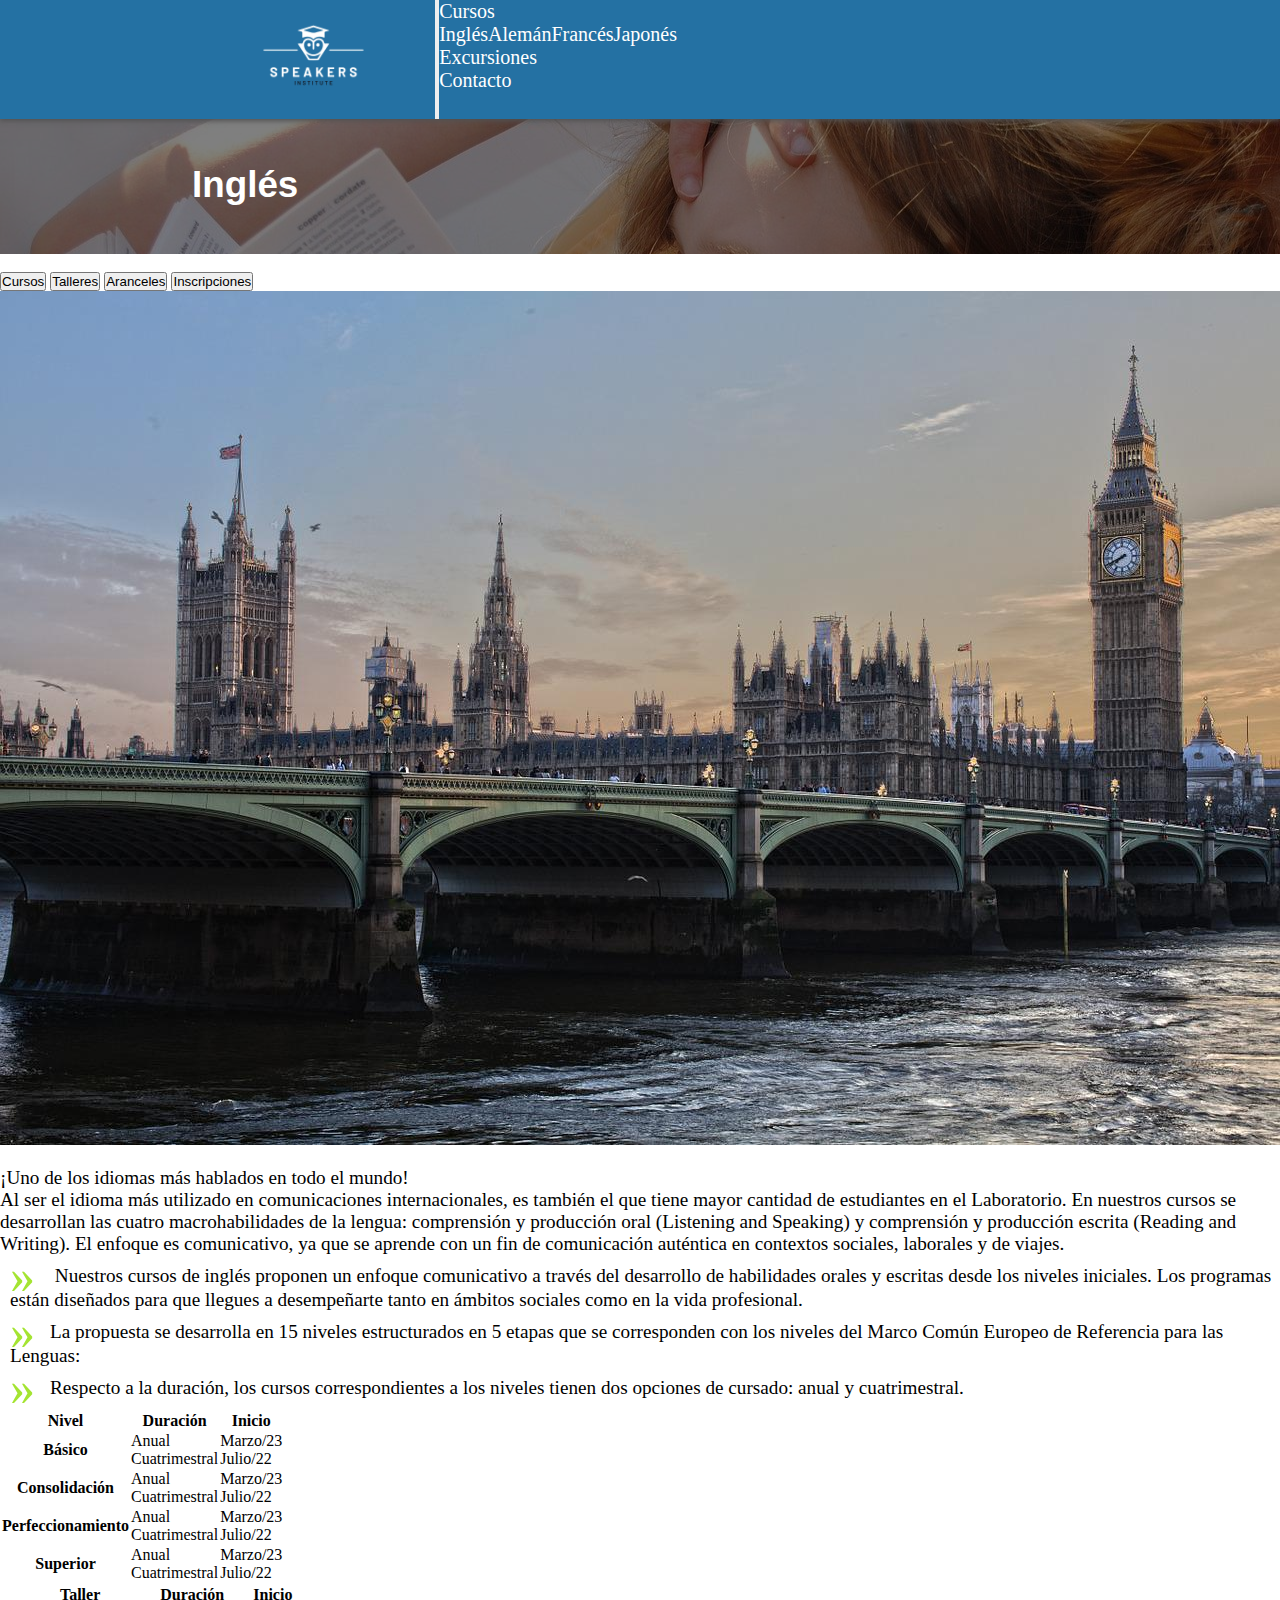
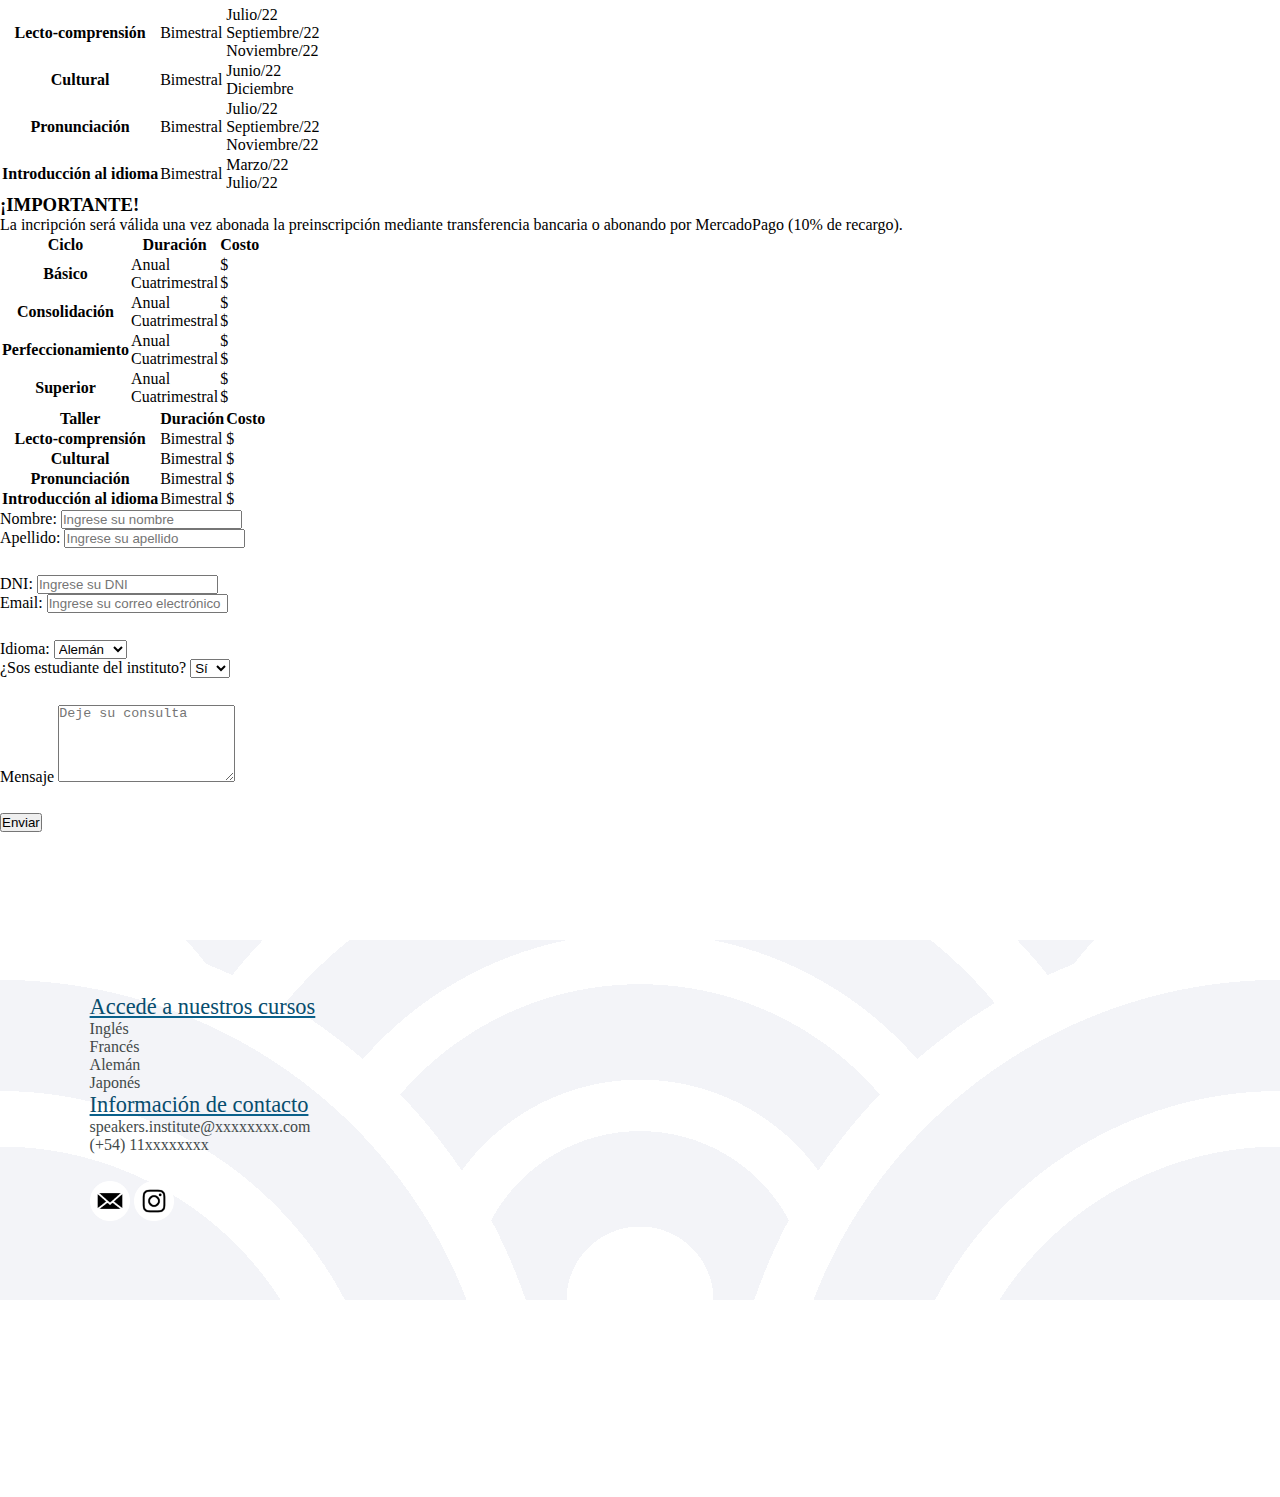
<file: Pages/cursoingles.html>
<!DOCTYPE html>
<html lang="es">
<head>
    <meta charset="UTF-8">
    <meta http-equiv="X-UA-Compatible" content="IE=edge">
    <meta name="viewport" content="width=device-width, initial-scale=1.0">
    <link href="https://cdn.jsdelivr.net/npm/bootstrap@5.0.2/dist/css/bootstrap.min.css" rel="stylesheet" integrity="sha384-EVSTQN3/azprG1Anm3QDgpJLIm9Nao0Yz1ztcQTwFspd3yD65VohhpuuCOmLASjC" crossorigin="anonymous">
    <link rel="stylesheet" href="../Styles/estilos.css">
    <title>Speaker Institute | Curso de Inglés</title>
    <meta name="description" content="Aprendé inglés de la mano de profesores nativos en Speakers Institute donde contamos con exámenes de nivelación y preparación de exámenes internacionales.">
    <meta name="keywords" content="Cursos de inglés, Curso de inglés, Estudiar inglés, Aprender inglés, Speakers, Inglaterra, Australia, Escocia">
</head>
<body>
    <nav class="navbar navbar-expand-sm navbar-dark header-content-bar">
        <div class="container-fluid header-bar">
            <a class="navbar-brand header-logo" href="../index.html">
                <img src="../Multimedia/speakers.png" alt="Speakers Institute" style="width:9vw" class="rounded-pill"> 
            </a>
            <button class="navbar-toggler" type="button" data-bs-toggle="collapse" data-bs-target="#collapsibleNavbar">
                <span class="navbar-toggler-icon"></span>
            </button>
            <div class="collapse navbar-collapse header-menu" id="collapsibleNavbar">
                <ul class="navbar-nav">
                    <li class="nav-item dropdown">
                        <a class="nav-link dropdown-toggle" href="#" role="button" data-bs-toggle="dropdown" aria-haspopup="true" aria-expanded="false">Cursos</a>
                            <div class="dropdown-menu submenu" aria-labelledby="navbarDropdown1">
                                <a class="dropdown-item" href="cursoingles.html">Inglés</a>
                                <a class="dropdown-item" href="cursoaleman.html">Alemán</a>
                                <a class="dropdown-item" href="cursofrances.html">Francés</a>
                                <a class="dropdown-item" href="cursojapones.html">Japonés</a>
                            </div>
                    </li>
                    <li class="nav-item">
                        <a class="nav-link" href="excursiones.html">Excursiones</a>
                    </li>    
                    <li class="nav-item">
                        <a class="nav-link" href="contacto.html">Contacto</a>
                    </li> 
                </ul>
            </div>
        </div>
    </nav>

    <div class="container-fluid">
        <div class="row">
            <div class="col-md-12 main-title">
                <h1 class="font-1">Inglés</h1>
           </div>
        </div>
    </div>

    <div class="container principal">
        <div class="row justify-content">
            <div class="col-md-3">
                <div class="d-flex">
                    <div class="nav flex-column nav-pills me-3 side-list" id="v-pills-tab" role="tablist" aria-orientation="vertical">
                        <button class="nav-link active" id="v-pills-home-tab" data-bs-toggle="pill" data-bs-target="#v-pills-home" type="button" role="tab" aria-controls="v-pills-home" aria-selected="true">Cursos</button>
                        <button class="nav-link" id="v-pills-profile-tab" data-bs-toggle="pill" data-bs-target="#v-pills-profile" type="button" role="tab" aria-controls="v-pills-profile" aria-selected="false">Talleres</button>
                        <button class="nav-link" id="v-pills-messages-tab" data-bs-toggle="pill" data-bs-target="#v-pills-messages" type="button" role="tab" aria-controls="v-pills-messages" aria-selected="false">Aranceles</button>
                        <button class="nav-link" id="v-pills-settings-tab" data-bs-toggle="pill" data-bs-target="#v-pills-settings" type="button" role="tab" aria-controls="v-pills-settings" aria-selected="false">Inscripciones</button>
                    </div>
                </div>
            </div>
            <div class="col-md-9">
                <img src="../Multimedia/inglaterra2.jpg" alt="Inglaterra - ¡Aprendé inglés con nosotros!" width="100%">
            </div>
        </div>
        <div class="row justify-content-end">
            <div class="col-md-9">
                <p class="img-foot">
                    ¡Uno de los idiomas más hablados en todo el mundo! <br>
                    Al ser el idioma más utilizado en comunicaciones internacionales, es también el que tiene mayor cantidad de estudiantes en el Laboratorio. En nuestros cursos se desarrollan las cuatro macrohabilidades de la lengua: comprensión y producción oral (Listening and Speaking) y comprensión y producción escrita (Reading and Writing). El enfoque es comunicativo, ya que se aprende con un fin de comunicación auténtica en contextos sociales, laborales y de viajes.
                </p>
            </div>
        </div>
        <div class="row justify-content-end">
            <div class="col-md-9 item-list">
                <ul>
                    <li>
                        Nuestros cursos de inglés proponen un enfoque comunicativo a través del desarrollo de habilidades orales y escritas desde los niveles iniciales. Los programas están diseñados para que llegues a desempeñarte tanto en ámbitos sociales como en la vida profesional.
                    </li>
                    <li>La propuesta se desarrolla en 15 niveles estructurados en 5 etapas que se corresponden con los niveles del Marco Común Europeo de Referencia para las Lenguas:</li>
                    <li>Respecto a la duración, los cursos correspondientes a los niveles tienen dos opciones de cursado: anual y cuatrimestral.</li>
                  </ul>
            </div>
        </div>
        <div class="row justify-content-end">
            <div class="col-md-9">
                <div class="tab-content" id="v-pills-tabContent">
                    <div class="tab-pane fade show active" id="v-pills-home" role="tabpanel" aria-labelledby="v-pills-home-tab">
                        <table class="table table-striped font-6">
                            <thead>
                                <tr>
                                    <th scope="col">Nivel</th>
                                    <th scope="col">Duración</th>
                                    <th scope="col">Inicio</th>
                                </tr>
                            </thead>
                            <tbody>
                                <tr>
                                    <th scope="row">Básico</th>
                                    <td>
                                        Anual <br>
                                        Cuatrimestral
                                    </td>
                                    <td>
                                        Marzo/23 <br>
                                        Julio/22
                                    </td>
                                </tr>
                                <tr>
                                    <th scope="row">Consolidación</th>
                                    <td>
                                        Anual <br>
                                        Cuatrimestral
                                    </td>
                                    <td>
                                        Marzo/23 <br>
                                        Julio/22
                                    </td>
                                </tr>
                                <tr>
                                    <th scope="row">Perfeccionamiento</th>
                                    <td>
                                        Anual <br>
                                        Cuatrimestral
                                    </td>
                                    <td>
                                        Marzo/23 <br>
                                        Julio/22
                                    </td>
                                </tr>
                                <tr>
                                    <th scope="row">Superior</th>
                                    <td>
                                        Anual <br>
                                        Cuatrimestral
                                    </td>
                                    <td>
                                        Marzo/23 <br>
                                        Julio/22
                                    </td>
                                </tr>
                            </tbody>
                        </table>
                    </div>
                    <div class="tab-pane fade" id="v-pills-profile" role="tabpanel" aria-labelledby="v-pills-profile-tab">
                        <table class="table table-striped font-6">
                            <thead>
                                <tr>
                                    <th scope="col">Taller</th>
                                    <th scope="col">Duración</th>
                                    <th scope="col">Inicio</th>
                                </tr>
                            </thead>
                            <tbody>
                                <tr>
                                    <th scope="row">Lecto-comprensión</th>
                                    <td> Bimestral</td>
                                    <td>
                                        Julio/22 <br>
                                        Septiembre/22 <br>
                                        Noviembre/22 <br>
                                    </td>
                                </tr>
                                <tr>
                                    <th scope="row">Cultural</th>
                                    <td> Bimestral</td>
                                    <td>
                                        Junio/22 <br>
                                        Diciembre
                                    </td>
                                </tr>
                                <tr>
                                    <th scope="row">Pronunciación</th>
                                    <td> Bimestral</td>
                                    <td>
                                        Julio/22 <br>
                                        Septiembre/22 <br>
                                        Noviembre/22 <br>
                                    </td>
                                </tr>
                                <tr>
                                    <th scope="row">Introducción al idioma</th>
                                    <td> Bimestral</td>
                                    <td>
                                        Marzo/22 <br>
                                        Julio/22
                                    </td>
                                </tr>
                            </tbody>
                        </table>
                    </div>
                    <div class="tab-pane fade" id="v-pills-messages" role="tabpanel" aria-labelledby="v-pills-messages-tab">
                        <h3>¡IMPORTANTE!</h3>
                        <p>
                            La incripción será válida una vez abonada la preinscripción mediante transferencia bancaria o abonando por MercadoPago (10% de recargo).
                        </p>
                        <table class="table table-striped font-6">
                            <thead>
                                <tr>
                                    <th scope="col">Ciclo</th>
                                    <th scope="col">Duración</th>
                                    <th scope="col">Costo</th>
                                </tr>
                            </thead>
                            <tbody>
                                <tr>
                                    <th scope="row">Básico</th>
                                    <td>
                                        Anual <br>
                                        Cuatrimestral
                                    </td>
                                    <td>
                                        $ <br>
                                        $
                                    </td>
                                </tr>
                                <tr>
                                    <th scope="row">Consolidación</th>
                                    <td>
                                        Anual <br>
                                        Cuatrimestral
                                    </td>
                                    <td>
                                        $ <br>
                                        $
                                    </td>
                                </tr>
                                <tr>
                                    <th scope="row">Perfeccionamiento</th>
                                    <td>
                                        Anual <br>
                                        Cuatrimestral
                                    </td>
                                    <td>
                                        $ <br>
                                        $
                                    </td>
                                </tr>
                                <tr>
                                    <th scope="row">Superior</th>
                                    <td>
                                        Anual <br>
                                        Cuatrimestral
                                    </td>
                                    <td>
                                        $ <br>
                                        $
                                    </td>
                                </tr>
                            </tbody>
                        </table>
                        <table class="table table-striped font-6">
                            <thead>
                                <tr>
                                    <th scope="col">Taller</th>
                                    <th scope="col">Duración</th>
                                    <th scope="col">Costo</th>
                                </tr>
                            </thead>
                            <tbody>
                                <tr>
                                    <th scope="row">Lecto-comprensión</th>
                                    <td> Bimestral</td>
                                    <td>
                                        $
                                    </td>
                                </tr>
                                <tr>
                                    <th scope="row">Cultural</th>
                                    <td> Bimestral</td>
                                    <td>
                                        $
                                    </td>
                                </tr>
                                <tr>
                                    <th scope="row">Pronunciación</th>
                                    <td> Bimestral</td>
                                    <td>
                                        $
                                </tr>
                                <tr>
                                    <th scope="row">Introducción al idioma</th>
                                    <td> Bimestral</td>
                                    <td>
                                        $
                                    </td>
                                </tr>
                            </tbody>
                        </table>
                    </div>
                    <div class="tab-pane fade" id="v-pills-settings" role="tabpanel" aria-labelledby="v-pills-settings-tab">
                        <form>
                            <div class="row space-form">
                                <div class="col">
                                    <label for="name" class="form-label txt-form">Nombre:</label>
                                    <input type="text" class="form-control" placeholder="Ingrese su nombre" name="name">
                                </div>
                                <div class="col">
                                    <label for="surname" class="form-label txt-form">Apellido:</label>
                                    <input type="text" class="form-control" placeholder="Ingrese su apellido" name="surname">
                                </div>
                            </div>
                            <div class="row space-form">
                                <div class="col">
                                    <label for="dni" class="form-label txt-form">DNI:</label>
                                    <input type="text" class="form-control" placeholder="Ingrese su DNI" name="dni">
                                </div>
                                <div class="col">
                                    <label for="email" class="form-label txt-form">Email:</label>
                                    <input type="text" class="form-control" placeholder="Ingrese su correo electrónico" name="email">
                                </div>
                            </div>
                            <div class="row space-form">
                                <div class="col">
                                    <label for="language" class="form-label txt-form">Idioma:</label>
                                    <select class="form-select" id="language" name="language-list">
                                        <option>Alemán</option>
                                        <option>Francés</option>
                                        <option>Inglés</option>
                                        <option>Japonés</option>
                                    </select>
                                </div>
                                <div class="col">
                                    <label for="question" class="form-label txt-form">¿Sos estudiante del instituto?</label>
                                    <select class="form-select" id="question" name="question-list">
                                        <option>Sí</option>
                                        <option>No</option>
                                    </select>
                                </div>
                            </div>
                            <div class="row space-form">
                                <label for="msj" class="form-label txt-form">Mensaje</label>
                                <textarea class="form-control" placeholder="Deje su consulta" rows="5" id="comment" name="text"></textarea>
                            </div>
                            <button type="submit" class="btn btn-primary">Enviar</button>
                        </form>
                    </div>
                </div>
            </div>
        </div>
    </div>



    <footer>
        <div class="foot container">
            <div class="row justify-content-center">
                <div class="foot-cont col-md-4">
                    <p class="foot-titles">Accedé a nuestros cursos</p>
                    <ul>
                        <li>
                            <a href="cursoingles.html">Inglés</a>
                        </li>
                        <li>
                            <a href="cursofrances.html">Francés</a>
                        </li>
                        <li>
                            <a href="cursoaleman.html">Alemán</a>
                        </li>
                        <li>
                            <a href="cursojapones.html">Japonés</a>
                        </li>
                    </ul>
                </div>
                <div class="foot-cont col-md-4">
                    <p class="foot-titles">Información de contacto</p>
                    <ul>
                        <li>
                            <a href="https://outlook.office.com/mail/"> speakers.institute@xxxxxxxx.com </a>
                        </li>
                        <li>
                            <a href=> (+54) 11xxxxxxxx </a>
                        </li>
                        <li class="foot-sites">
                            <a href="https://outlook.office.com/mail/"><img src="../Multimedia/email.png" width="40vw"></a>
                            <a href="https://www.instagram.com"><img src="../Multimedia/instagram.png" width="40vw"></a>
                        </li>
                    </ul>
                </div>
                <div class="foot-cont col-md-4">
                    <div class="foot-map">
                        <iframe src="https://www.google.com/maps/embed?pb=!1m18!1m12!1m3!1d3283.9547799737884!2d-58.37302868417479!3d-34.605304965090255!2m3!1f0!2f0!3f0!3m2!1i1024!2i768!4f13.1!3m3!1m2!1s0x95a3352d4f8f3963%3A0x6e51b51d3347354!2sIdiomas%20UBA!5e0!3m2!1ses!2sar!4v1654484451993!5m2!1ses!2sar" width="350" height="250" style="border:0;" allowfullscreen="" loading="lazy" referrerpolicy="no-referrer-when-downgrade"></iframe>
                    </div>
                </div>
            </div>
        </div>
    </footer>


    <script src="https://cdn.jsdelivr.net/npm/@popperjs/core@2.9.2/dist/umd/popper.min.js" integrity="sha384-IQsoLXl5PILFhosVNubq5LC7Qb9DXgDA9i+tQ8Zj3iwWAwPtgFTxbJ8NT4GN1R8p" crossorigin="anonymous"></script>
    <script src="https://cdn.jsdelivr.net/npm/bootstrap@5.0.2/dist/js/bootstrap.min.js" integrity="sha384-cVKIPhGWiC2Al4u+LWgxfKTRIcfu0JTxR+EQDz/bgldoEyl4H0zUF0QKbrJ0EcQF" crossorigin="anonymous"></script>
</body>
</html>
</file>
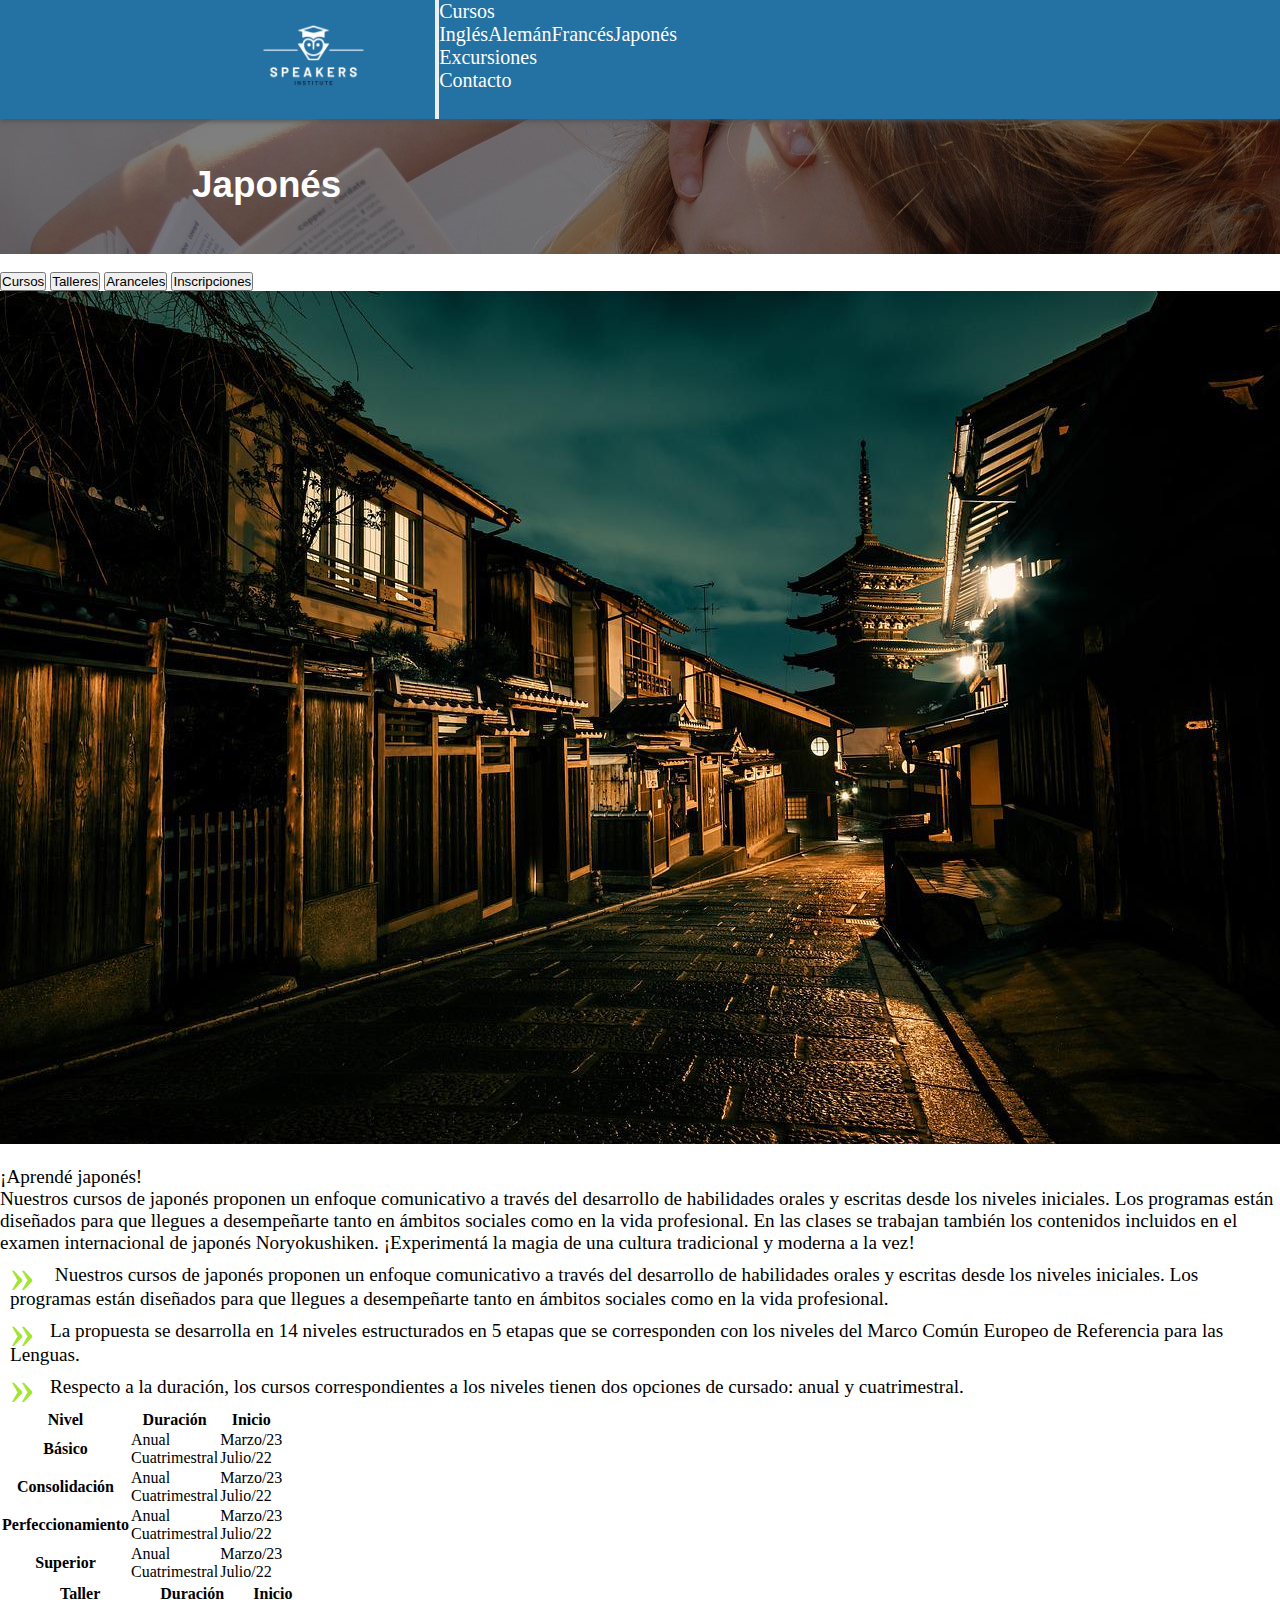
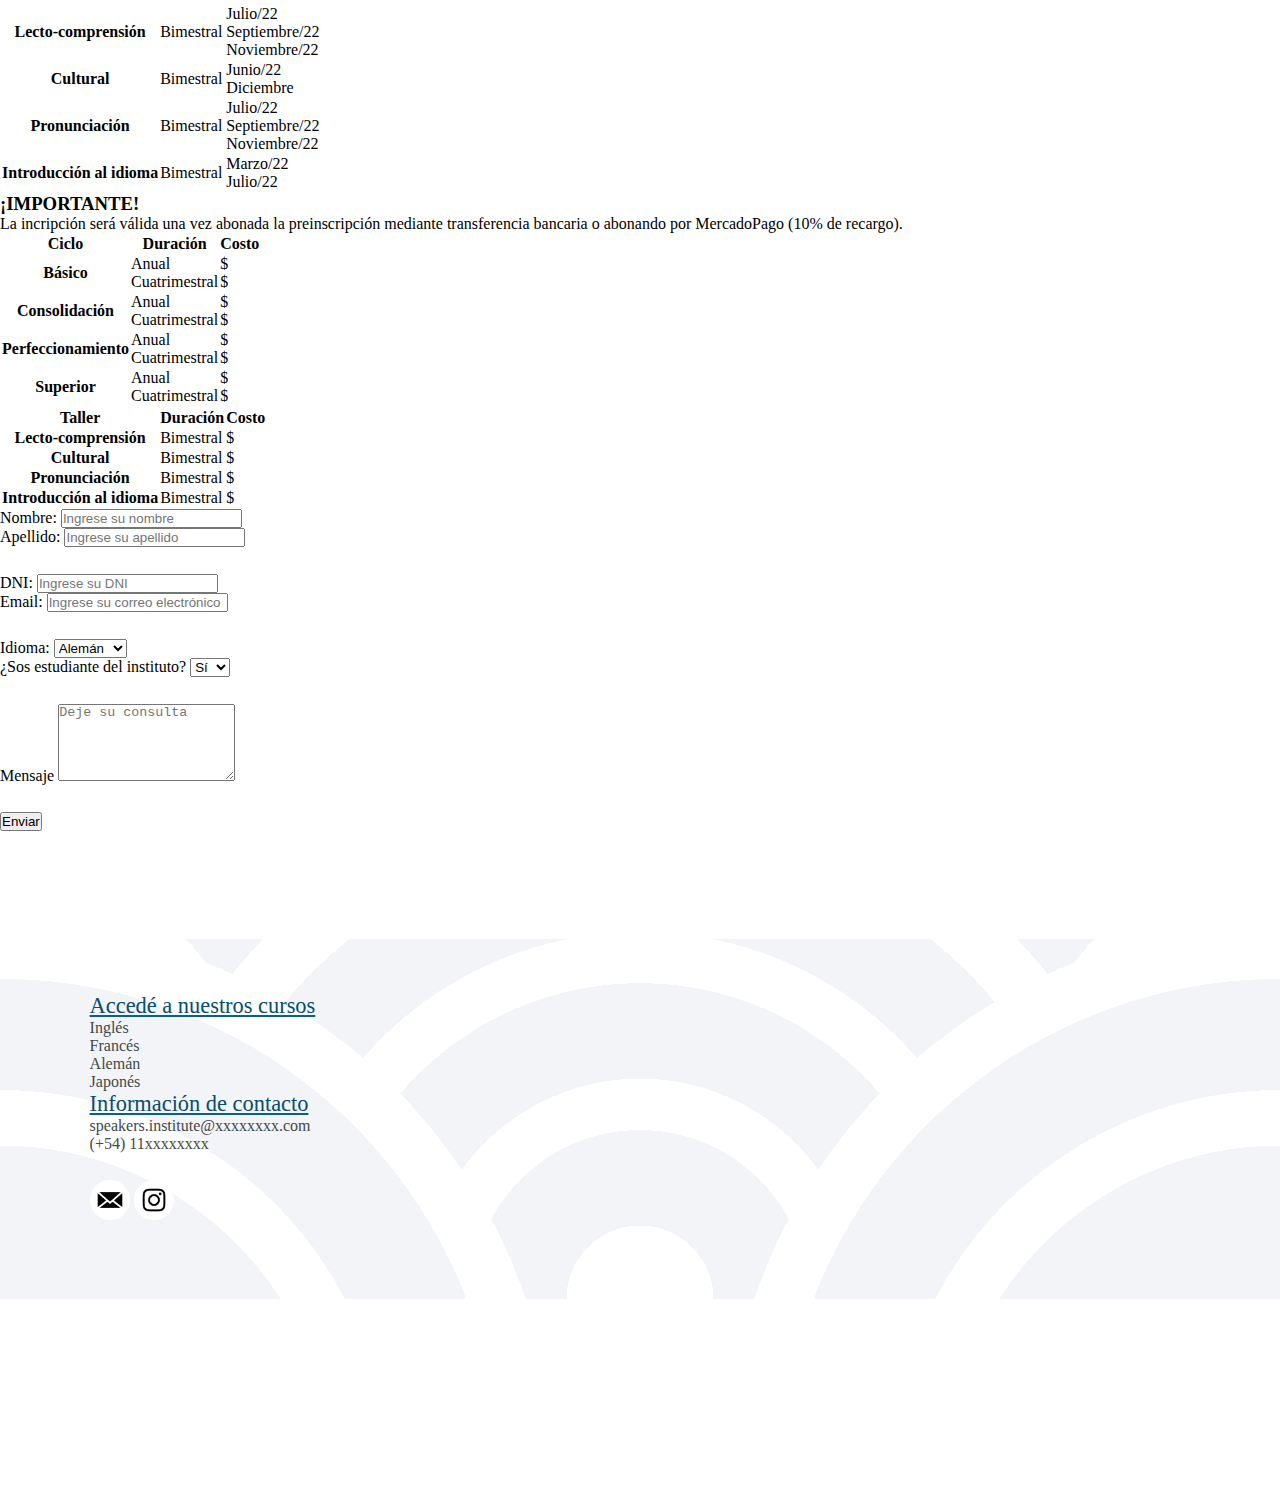
<file: Pages/cursojapones.html>
<!DOCTYPE html>
<html lang="es">
<head>
    <meta charset="UTF-8">
    <meta http-equiv="X-UA-Compatible" content="IE=edge">
    <meta name="viewport" content="width=device-width, initial-scale=1.0">
    <link href="https://cdn.jsdelivr.net/npm/bootstrap@5.0.2/dist/css/bootstrap.min.css" rel="stylesheet" integrity="sha384-EVSTQN3/azprG1Anm3QDgpJLIm9Nao0Yz1ztcQTwFspd3yD65VohhpuuCOmLASjC" crossorigin="anonymous">
    <link rel="stylesheet" href="../Styles/estilos.css">
    <title>Speaker Institute | Curso de japonés</title>
    <meta name="description" content="Aprendé japonés de la mano de profesores nativos en Speakers Institute donde contamos con exámenes de nivelación y preparación de exámenes internacionales.">
    <meta name="keywords" content="Cursos de japonés, Curso de japonés, Estudiar japonés, Aprender japonés, Speakers, Japón">
</head>
<body>
    <nav class="navbar navbar-expand-sm navbar-dark header-content-bar">
        <div class="container-fluid header-bar">
            <a class="navbar-brand header-logo" href="../index.html">
                <img src="../Multimedia/speakers.png" alt="Speakers Institute" style="width:9vw" class="rounded-pill"> 
            </a>
            <button class="navbar-toggler" type="button" data-bs-toggle="collapse" data-bs-target="#collapsibleNavbar">
                <span class="navbar-toggler-icon"></span>
            </button>
            <div class="collapse navbar-collapse header-menu" id="collapsibleNavbar">
                <ul class="navbar-nav">
                    <li class="nav-item dropdown">
                        <a class="nav-link dropdown-toggle" href="#" role="button" data-bs-toggle="dropdown" aria-haspopup="true" aria-expanded="false">Cursos</a>
                            <div class="dropdown-menu submenu" aria-labelledby="navbarDropdown1">
                                <a class="dropdown-item" href="cursoingles.html">Inglés</a>
                                <a class="dropdown-item" href="cursoaleman.html">Alemán</a>
                                <a class="dropdown-item" href="cursofrances.html">Francés</a>
                                <a class="dropdown-item" href="cursojapones.html">Japonés</a>
                            </div>
                    </li>
                    <li class="nav-item">
                        <a class="nav-link" href="excursiones.html">Excursiones</a>
                    </li>    
                    <li class="nav-item">
                        <a class="nav-link" href="contacto.html">Contacto</a>
                    </li> 
                </ul>
            </div>
        </div>
    </nav>

    <div class="container-fluid">
        <div class="row">
            <div class="col-md-12 main-title">
                <h1 class="font-1">Japonés</h1>
           </div>
        </div>
    </div>

    <div class="container principal">
        <div class="row justify-content">
            <div class="col-md-3">
                <div class="d-flex">
                    <div class="nav flex-column nav-pills me-3 side-list" id="v-pills-tab" role="tablist" aria-orientation="vertical">
                        <button class="nav-link active" id="v-pills-home-tab" data-bs-toggle="pill" data-bs-target="#v-pills-home" type="button" role="tab" aria-controls="v-pills-home" aria-selected="true">Cursos</button>
                        <button class="nav-link" id="v-pills-profile-tab" data-bs-toggle="pill" data-bs-target="#v-pills-profile" type="button" role="tab" aria-controls="v-pills-profile" aria-selected="false">Talleres</button>
                        <button class="nav-link" id="v-pills-messages-tab" data-bs-toggle="pill" data-bs-target="#v-pills-messages" type="button" role="tab" aria-controls="v-pills-messages" aria-selected="false">Aranceles</button>
                        <button class="nav-link" id="v-pills-settings-tab" data-bs-toggle="pill" data-bs-target="#v-pills-settings" type="button" role="tab" aria-controls="v-pills-settings" aria-selected="false">Inscripciones</button>
                    </div>
                </div>
            </div>
            <div class="col-md-9">
                <img src="../Multimedia/japon2.jpg" alt="Japón - ¡Aprendé japonés con nosotros!" width="100%">
            </div>
        </div>
        <div class="row justify-content-end">
            <div class="col-md-9">
                <p class="img-foot">
                    ¡Aprendé japonés! <br>
                    Nuestros cursos de japonés proponen un enfoque comunicativo a través del desarrollo de habilidades orales y escritas desde los niveles iniciales. Los programas están diseñados para que llegues a desempeñarte tanto en ámbitos sociales como en la vida profesional. En las clases se trabajan también los contenidos incluidos en el examen internacional de japonés Noryokushiken. ¡Experimentá la magia de una cultura tradicional y moderna a la vez!
                </p>
            </div>
        </div>
        <div class="row justify-content-end">
            <div class="col-md-9 item-list">
                <ul>
                    <li>
                        Nuestros cursos de japonés proponen un enfoque comunicativo a través del desarrollo de habilidades orales y escritas desde los niveles iniciales. Los programas están diseñados para que llegues a desempeñarte tanto en ámbitos sociales como en la vida profesional.
                    </li>
                    <li>La propuesta se desarrolla en 14 niveles estructurados en 5 etapas que se corresponden con los niveles del Marco Común Europeo de Referencia para las Lenguas.</li>
                    <li>Respecto a la duración, los cursos correspondientes a los niveles tienen dos opciones de cursado: anual y cuatrimestral.</li>
                  </ul>
            </div>
        </div>
        <div class="row justify-content-end">
            <div class="col-md-9">
                <div class="tab-content" id="v-pills-tabContent">
                    <div class="tab-pane fade show active" id="v-pills-home" role="tabpanel" aria-labelledby="v-pills-home-tab">
                        <table class="table table-striped font-6">
                            <thead>
                                <tr>
                                    <th scope="col">Nivel</th>
                                    <th scope="col">Duración</th>
                                    <th scope="col">Inicio</th>
                                </tr>
                            </thead>
                            <tbody>
                                <tr>
                                    <th scope="row">Básico</th>
                                    <td>
                                        Anual <br>
                                        Cuatrimestral
                                    </td>
                                    <td>
                                        Marzo/23 <br>
                                        Julio/22
                                    </td>
                                </tr>
                                <tr>
                                    <th scope="row">Consolidación</th>
                                    <td>
                                        Anual <br>
                                        Cuatrimestral
                                    </td>
                                    <td>
                                        Marzo/23 <br>
                                        Julio/22
                                    </td>
                                </tr>
                                <tr>
                                    <th scope="row">Perfeccionamiento</th>
                                    <td>
                                        Anual <br>
                                        Cuatrimestral
                                    </td>
                                    <td>
                                        Marzo/23 <br>
                                        Julio/22
                                    </td>
                                </tr>
                                <tr>
                                    <th scope="row">Superior</th>
                                    <td>
                                        Anual <br>
                                        Cuatrimestral
                                    </td>
                                    <td>
                                        Marzo/23 <br>
                                        Julio/22
                                    </td>
                                </tr>
                            </tbody>
                        </table>
                    </div>
                    <div class="tab-pane fade" id="v-pills-profile" role="tabpanel" aria-labelledby="v-pills-profile-tab">
                        <table class="table table-striped font-6">
                            <thead>
                                <tr>
                                    <th scope="col">Taller</th>
                                    <th scope="col">Duración</th>
                                    <th scope="col">Inicio</th>
                                </tr>
                            </thead>
                            <tbody>
                                <tr>
                                    <th scope="row">Lecto-comprensión</th>
                                    <td> Bimestral</td>
                                    <td>
                                        Julio/22 <br>
                                        Septiembre/22 <br>
                                        Noviembre/22 <br>
                                    </td>
                                </tr>
                                <tr>
                                    <th scope="row">Cultural</th>
                                    <td> Bimestral</td>
                                    <td>
                                        Junio/22 <br>
                                        Diciembre
                                    </td>
                                </tr>
                                <tr>
                                    <th scope="row">Pronunciación</th>
                                    <td> Bimestral</td>
                                    <td>
                                        Julio/22 <br>
                                        Septiembre/22 <br>
                                        Noviembre/22 <br>
                                    </td>
                                </tr>
                                <tr>
                                    <th scope="row">Introducción al idioma</th>
                                    <td> Bimestral</td>
                                    <td>
                                        Marzo/22 <br>
                                        Julio/22
                                    </td>
                                </tr>
                            </tbody>
                        </table>
                    </div>
                    <div class="tab-pane fade" id="v-pills-messages" role="tabpanel" aria-labelledby="v-pills-messages-tab">
                        <h3>¡IMPORTANTE!</h3>
                        <p>
                            La incripción será válida una vez abonada la preinscripción mediante transferencia bancaria o abonando por MercadoPago (10% de recargo).
                        </p>
                        <table class="table table-striped font-6">
                            <thead>
                                <tr>
                                    <th scope="col">Ciclo</th>
                                    <th scope="col">Duración</th>
                                    <th scope="col">Costo</th>
                                </tr>
                            </thead>
                            <tbody>
                                <tr>
                                    <th scope="row">Básico</th>
                                    <td>
                                        Anual <br>
                                        Cuatrimestral
                                    </td>
                                    <td>
                                        $ <br>
                                        $
                                    </td>
                                </tr>
                                <tr>
                                    <th scope="row">Consolidación</th>
                                    <td>
                                        Anual <br>
                                        Cuatrimestral
                                    </td>
                                    <td>
                                        $ <br>
                                        $
                                    </td>
                                </tr>
                                <tr>
                                    <th scope="row">Perfeccionamiento</th>
                                    <td>
                                        Anual <br>
                                        Cuatrimestral
                                    </td>
                                    <td>
                                        $ <br>
                                        $
                                    </td>
                                </tr>
                                <tr>
                                    <th scope="row">Superior</th>
                                    <td>
                                        Anual <br>
                                        Cuatrimestral
                                    </td>
                                    <td>
                                        $ <br>
                                        $
                                    </td>
                                </tr>
                            </tbody>
                        </table>
                        <table class="table table-striped font-6">
                            <thead>
                                <tr>
                                    <th scope="col">Taller</th>
                                    <th scope="col">Duración</th>
                                    <th scope="col">Costo</th>
                                </tr>
                            </thead>
                            <tbody>
                                <tr>
                                    <th scope="row">Lecto-comprensión</th>
                                    <td> Bimestral</td>
                                    <td>
                                        $
                                    </td>
                                </tr>
                                <tr>
                                    <th scope="row">Cultural</th>
                                    <td> Bimestral</td>
                                    <td>
                                        $
                                    </td>
                                </tr>
                                <tr>
                                    <th scope="row">Pronunciación</th>
                                    <td> Bimestral</td>
                                    <td>
                                        $
                                </tr>
                                <tr>
                                    <th scope="row">Introducción al idioma</th>
                                    <td> Bimestral</td>
                                    <td>
                                        $
                                    </td>
                                </tr>
                            </tbody>
                        </table>
                    </div>
                    <div class="tab-pane fade" id="v-pills-settings" role="tabpanel" aria-labelledby="v-pills-settings-tab">
                        <form>
                            <div class="row space-form">
                                <div class="col">
                                    <label for="name" class="form-label txt-form">Nombre:</label>
                                    <input type="text" class="form-control" placeholder="Ingrese su nombre" name="name">
                                </div>
                                <div class="col">
                                    <label for="surname" class="form-label txt-form">Apellido:</label>
                                    <input type="text" class="form-control" placeholder="Ingrese su apellido" name="surname">
                                </div>
                            </div>
                            <div class="row space-form">
                                <div class="col">
                                    <label for="dni" class="form-label txt-form">DNI:</label>
                                    <input type="text" class="form-control" placeholder="Ingrese su DNI" name="dni">
                                </div>
                                <div class="col">
                                    <label for="email" class="form-label txt-form">Email:</label>
                                    <input type="text" class="form-control" placeholder="Ingrese su correo electrónico" name="email">
                                </div>
                            </div>
                            <div class="row space-form">
                                <div class="col">
                                    <label for="language" class="form-label txt-form">Idioma:</label>
                                    <select class="form-select" id="language" name="language-list">
                                        <option>Alemán</option>
                                        <option>Francés</option>
                                        <option>Inglés</option>
                                        <option>Japonés</option>
                                    </select>
                                </div>
                                <div class="col">
                                    <label for="question" class="form-label txt-form">¿Sos estudiante del instituto?</label>
                                    <select class="form-select" id="question" name="question-list">
                                        <option>Sí</option>
                                        <option>No</option>
                                    </select>
                                </div>
                            </div>
                            <div class="row space-form">
                                <label for="msj" class="form-label txt-form">Mensaje</label>
                                <textarea class="form-control" placeholder="Deje su consulta" rows="5" id="comment" name="text"></textarea>
                            </div>
                            <button type="submit" class="btn btn-primary">Enviar</button>
                        </form>
                    </div>
                </div>
            </div>
        </div>
    </div>



    <footer>
        <div class="foot container">
            <div class="row justify-content-center">
                <div class="foot-cont col-md-4">
                    <p class="foot-titles">Accedé a nuestros cursos</p>
                    <ul>
                        <li>
                            <a href="cursoingles.html">Inglés</a>
                        </li>
                        <li>
                            <a href="cursofrances.html">Francés</a>
                        </li>
                        <li>
                            <a href="cursoaleman.html">Alemán</a>
                        </li>
                        <li>
                            <a href="cursojapones.html">Japonés</a>
                        </li>
                    </ul>
                </div>
                <div class="foot-cont col-md-4">
                    <p class="foot-titles">Información de contacto</p>
                    <ul>
                        <li>
                            <a href="https://outlook.office.com/mail/"> speakers.institute@xxxxxxxx.com </a>
                        </li>
                        <li>
                            <a href=> (+54) 11xxxxxxxx </a>
                        </li>
                        <li class="foot-sites">
                            <a href="https://outlook.office.com/mail/"><img src="../Multimedia/email.png" width="40vw"></a>
                            <a href="https://www.instagram.com"><img src="../Multimedia/instagram.png" width="40vw"></a>
                        </li>
                    </ul>
                </div>
                <div class="foot-cont col-md-4">
                    <div class="foot-map">
                        <iframe src="https://www.google.com/maps/embed?pb=!1m18!1m12!1m3!1d3283.9547799737884!2d-58.37302868417479!3d-34.605304965090255!2m3!1f0!2f0!3f0!3m2!1i1024!2i768!4f13.1!3m3!1m2!1s0x95a3352d4f8f3963%3A0x6e51b51d3347354!2sIdiomas%20UBA!5e0!3m2!1ses!2sar!4v1654484451993!5m2!1ses!2sar" width="350" height="250" style="border:0;" allowfullscreen="" loading="lazy" referrerpolicy="no-referrer-when-downgrade"></iframe>
                    </div>
                </div>
            </div>
        </div>
    </footer>


    <script src="https://cdn.jsdelivr.net/npm/@popperjs/core@2.9.2/dist/umd/popper.min.js" integrity="sha384-IQsoLXl5PILFhosVNubq5LC7Qb9DXgDA9i+tQ8Zj3iwWAwPtgFTxbJ8NT4GN1R8p" crossorigin="anonymous"></script>
    <script src="https://cdn.jsdelivr.net/npm/bootstrap@5.0.2/dist/js/bootstrap.min.js" integrity="sha384-cVKIPhGWiC2Al4u+LWgxfKTRIcfu0JTxR+EQDz/bgldoEyl4H0zUF0QKbrJ0EcQF" crossorigin="anonymous"></script>
</body>
</html>
</file>
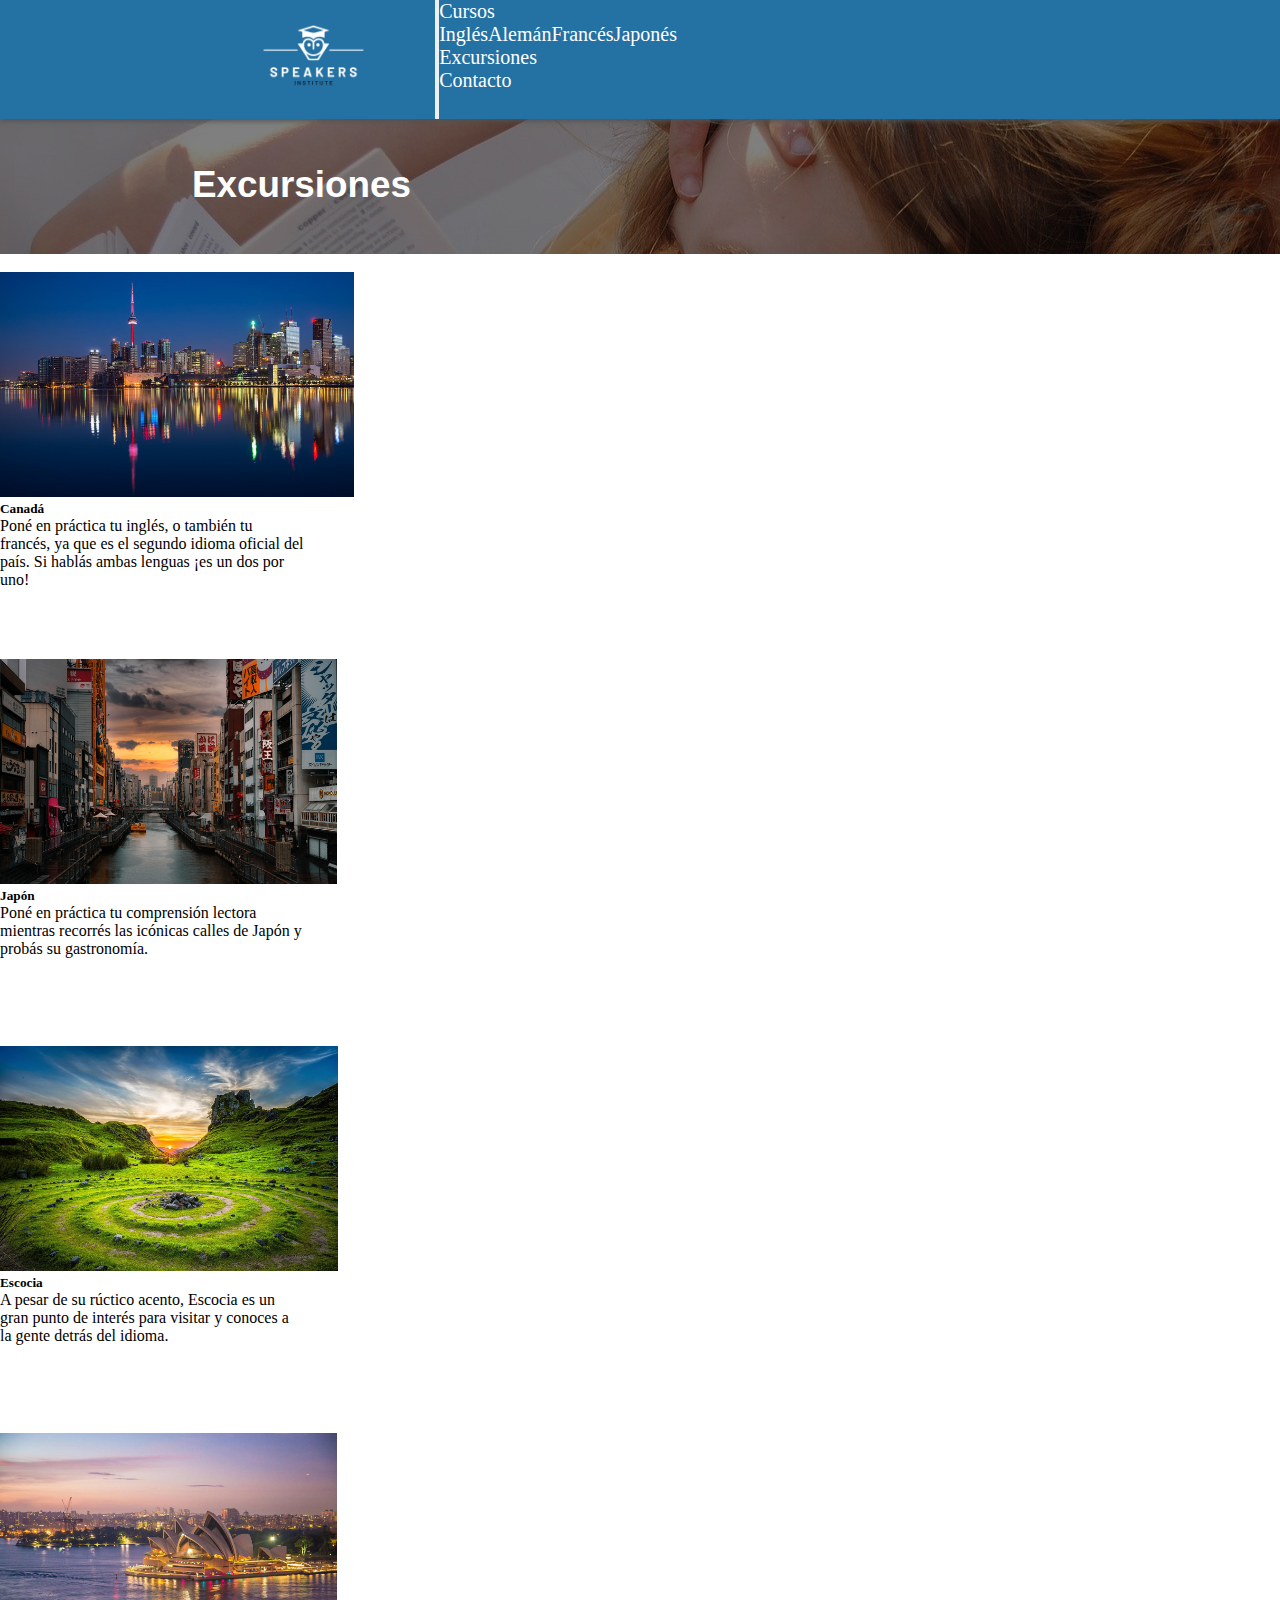
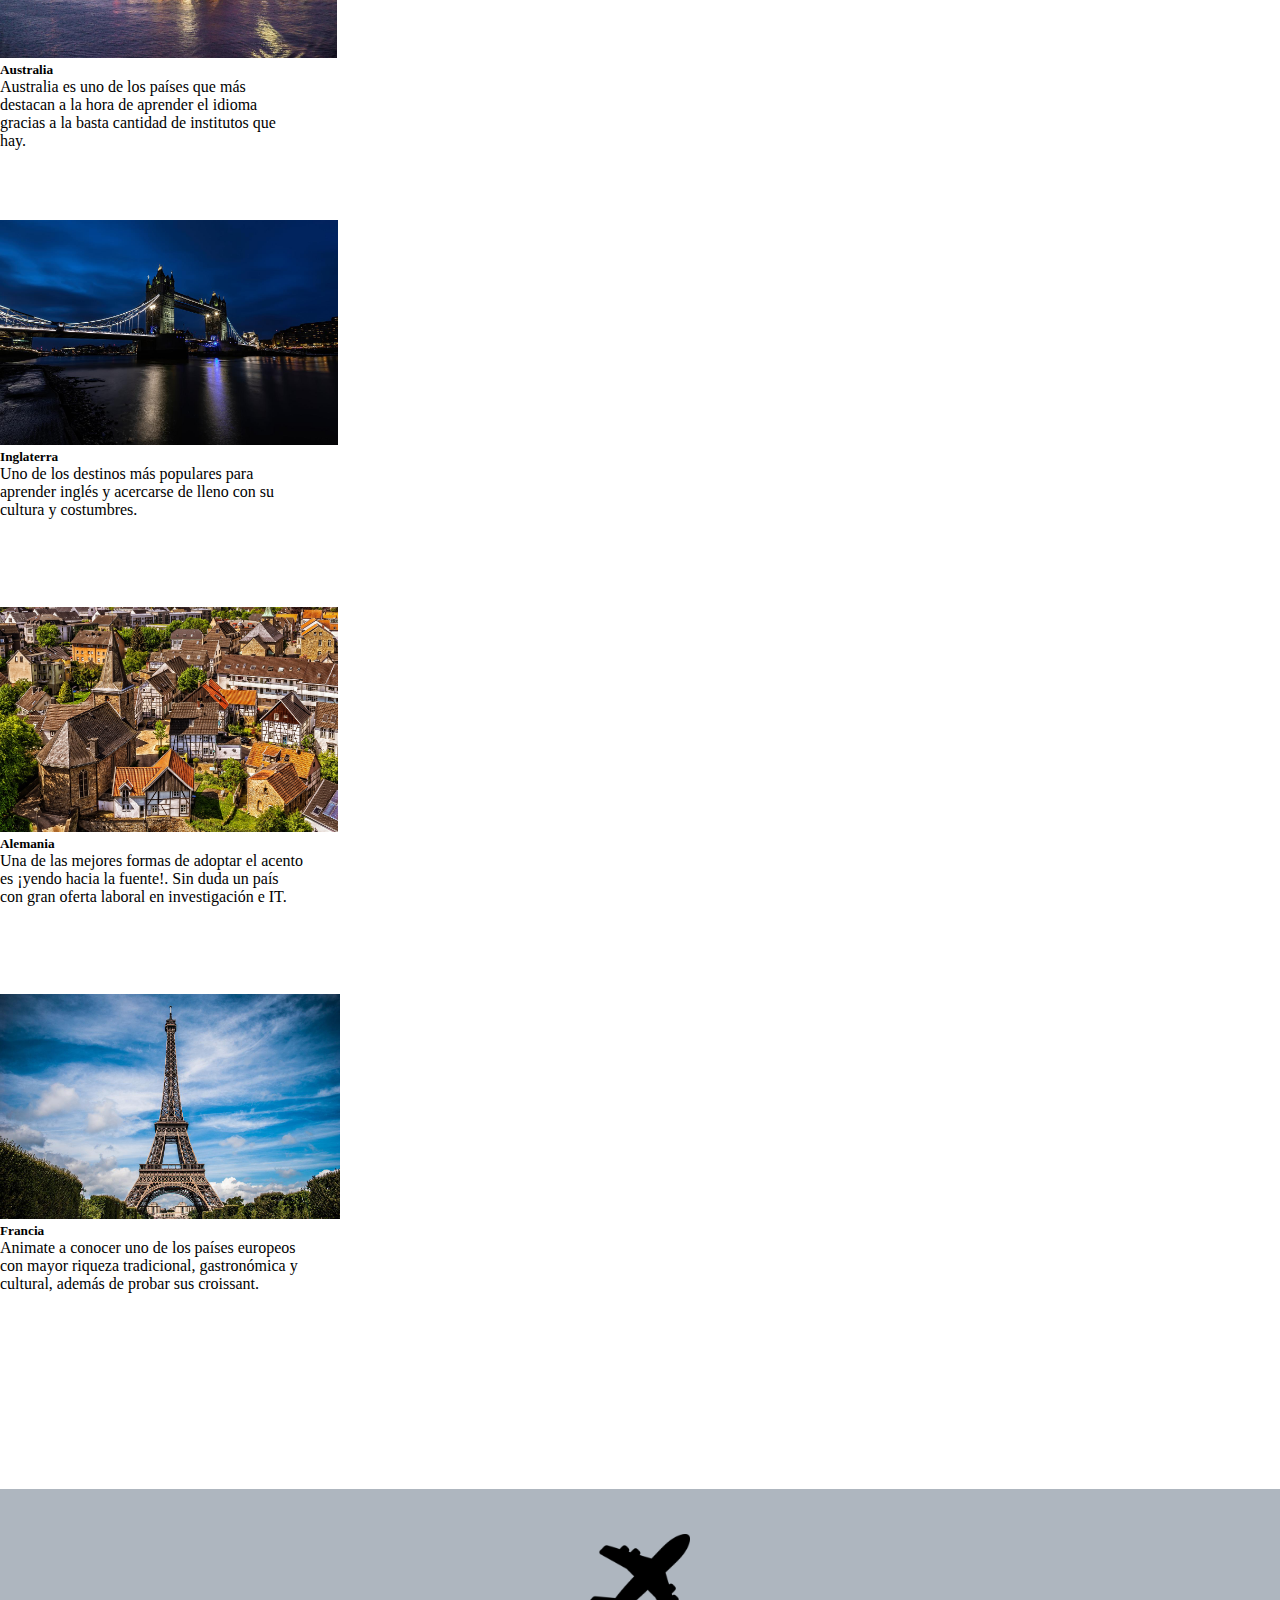
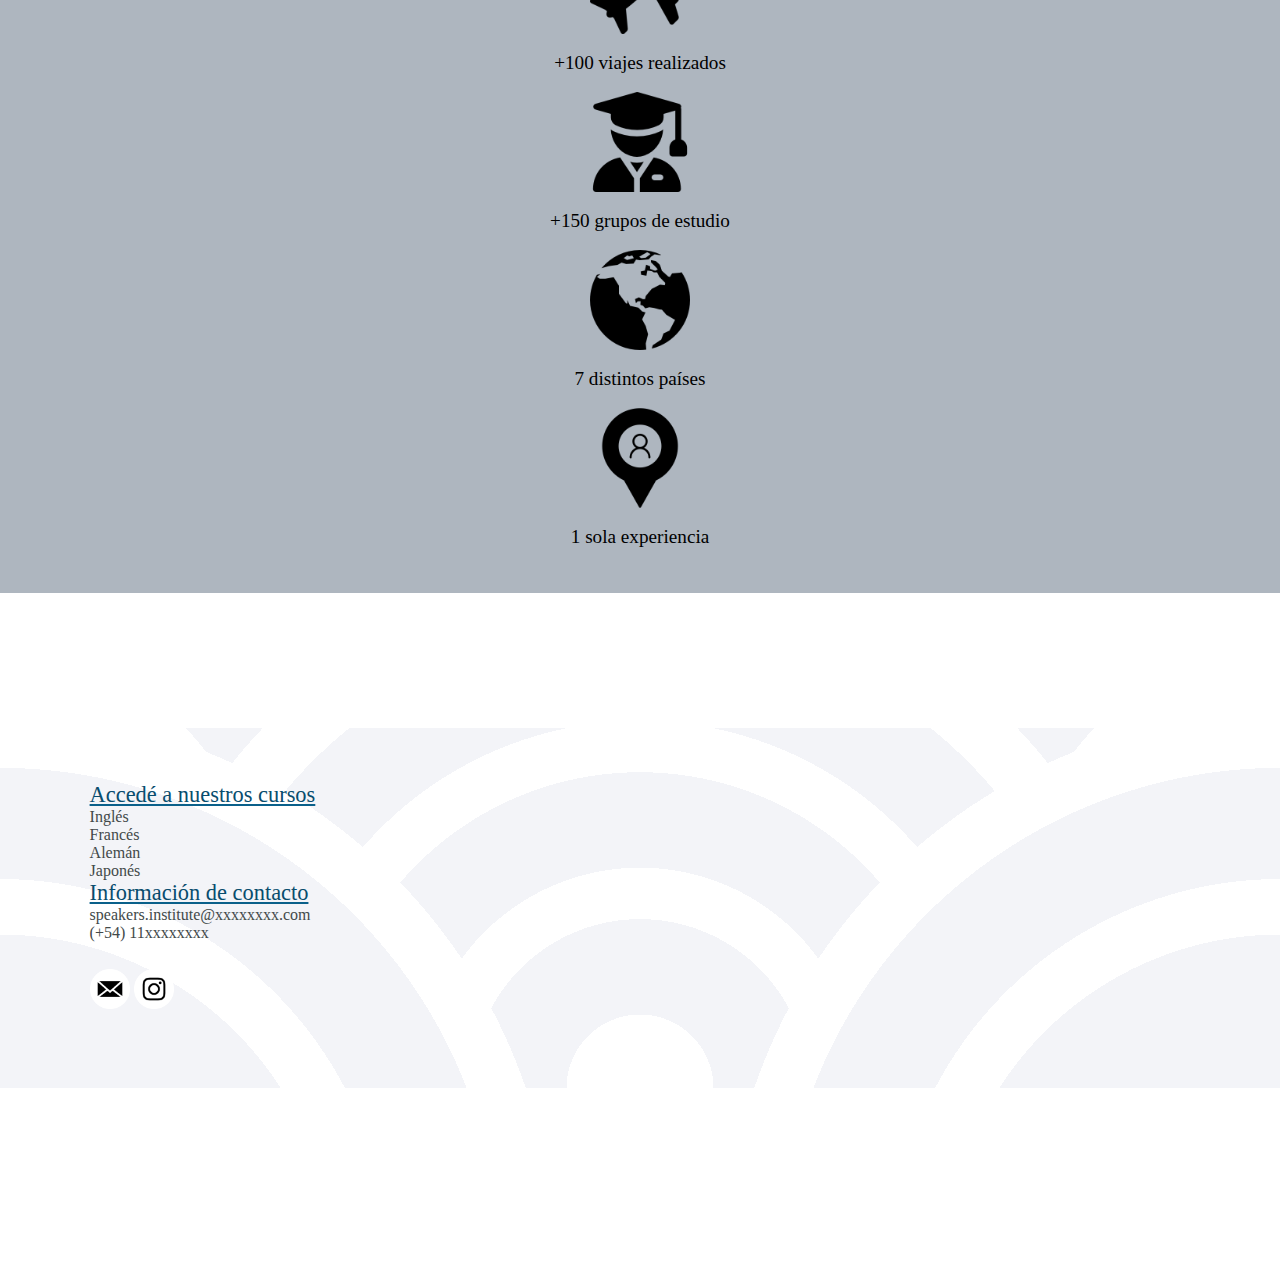
<file: Pages/excursiones.html>
<!DOCTYPE html>
<html lang="es">
<head>
    <meta charset="UTF-8">
    <meta http-equiv="X-UA-Compatible" content="IE=edge">
    <meta name="viewport" content="width=device-width, initial-scale=1.0">
    <link href="https://cdn.jsdelivr.net/npm/bootstrap@5.0.2/dist/css/bootstrap.min.css" rel="stylesheet" integrity="sha384-EVSTQN3/azprG1Anm3QDgpJLIm9Nao0Yz1ztcQTwFspd3yD65VohhpuuCOmLASjC" crossorigin="anonymous">
    <link rel="stylesheet" href="../Styles/estilos.css">
    <title>Speaker Institute | Curso de alemán</title>
    <meta name="description" content="Aprendé alemán de la mano de profesores nativos en Speakers Institute donde contamos con exámenes de nivelación y preparación de exámenes internacionales.">
    <meta name="keywords" content="Cursos de Alemán, Curso de Alemán, Estudiar Alemán, Aprender Alemán, Speakers, Alemania">
</head>
<body>
    <nav class="navbar navbar-expand-sm navbar-dark header-content-bar">
        <div class="container-fluid header-bar">
            <a class="navbar-brand header-logo" href="../index.html">
                <img src="../Multimedia/speakers.png" alt="Speakers Institute" style="width:9vw" class="rounded-pill"> 
            </a>
            <button class="navbar-toggler" type="button" data-bs-toggle="collapse" data-bs-target="#collapsibleNavbar">
                <span class="navbar-toggler-icon"></span>
            </button>
            <div class="collapse navbar-collapse header-menu" id="collapsibleNavbar">
                <ul class="navbar-nav">
                    <li class="nav-item dropdown">
                        <a class="nav-link dropdown-toggle" href="#" role="button" data-bs-toggle="dropdown" aria-haspopup="true" aria-expanded="false">Cursos</a>
                            <div class="dropdown-menu submenu" aria-labelledby="navbarDropdown1">
                                <a class="dropdown-item" href="cursoingles.html">Inglés</a>
                                <a class="dropdown-item" href="cursoaleman.html">Alemán</a>
                                <a class="dropdown-item" href="cursofrances.html">Francés</a>
                                <a class="dropdown-item" href="cursojapones.html">Japonés</a>
                            </div>
                    </li>
                    <li class="nav-item">
                        <a class="nav-link" href="excursiones.html">Excursiones</a>
                    </li>   
                    <li class="nav-item">
                        <a class="nav-link" href="contacto.html">Contacto</a>
                    </li> 
                </ul>
            </div>
        </div>
    </nav>

    <div class="container-fluid">
        <div class="row">
            <div class="col-md-12 main-title">
                <h1 class="font-1">Excursiones</h1>
           </div>
        </div>
    </div>

    <div class="container principal">
        <div class="row justify-content-center gy-5">
            <div class="col-md-3">
                <div class="card" style="width: 19rem;">
                    <img src="../Multimedia/can-card.jpg" class="card-img-top card-img" alt="Canadá">
                    <div class="card-body">
                        <h5 class="card-title">Canadá</h5>
                      <p class="card-text">Poné en práctica tu inglés, o también tu francés, ya que es el segundo idioma oficial del país. Si hablás ambas lenguas ¡es un dos por uno!</p>
                    </div>
                </div>
            </div>
            <div class="col-md-3">
                <div class="card" style="width: 19rem;">
                    <img src="../Multimedia/jpn-card.jpg" class="card-img-top card-img" alt="Japón">
                    <div class="card-body">
                        <h5 class="card-title">Japón</h5>
                      <p class="card-text">Poné en práctica tu comprensión lectora mientras recorrés las icónicas calles de Japón y probás su gastronomía.</p>
                    </div>
                </div>
            </div>
            <div class="col-md-3">
                <div class="card" style="width: 19rem;">
                    <img src="../Multimedia/esc-card.jpg" class="card-img-top card-img" alt="Escocia">
                    <div class="card-body">
                        <h5 class="card-title">Escocia</h5>
                      <p class="card-text">A pesar de su rúctico acento, Escocia es un gran punto de interés para visitar y conoces a la gente detrás del idioma.</p>
                    </div>
                </div>
            </div>
            <div class="col-md-3">
                <div class="card" style="width: 19rem;">
                    <img src="../Multimedia/aust-card.jpg" class="card-img-top card-img" alt="Australia">
                    <div class="card-body">
                        <h5 class="card-title">Australia</h5>
                      <p class="card-text">Australia es uno de los países que más destacan a la hora de aprender el idioma gracias a la basta cantidad de institutos que hay.</p>
                    </div>
                </div>
            </div>
            <div class="col-md-3">
                <div class="card" style="width: 19rem;">
                    <img src="../Multimedia/ing-card.jpg" class="card-img-top card-img" alt="Inglaterra">
                    <div class="card-body">
                        <h5 class="card-title">Inglaterra</h5>
                      <p class="card-text">Uno de los destinos más populares para aprender inglés y acercarse de lleno con su cultura y costumbres.</p>
                    </div>
                </div>
            </div>
            <div class="col-md-3">
                <div class="card" style="width: 19rem;">
                    <img src="../Multimedia/ger-card.jpg" class="card-img-top card-img" alt="Alemania">
                    <div class="card-body">
                        <h5 class="card-title">Alemania</h5>
                      <p class="card-text">Una de las mejores formas de adoptar el acento es ¡yendo hacia la fuente!. Sin duda un país con gran oferta laboral en investigación e IT.</p>
                    </div>
                </div>
            </div>
            <div class="col-md-3">
                <div class="card" style="width: 19rem;">
                    <img src="../Multimedia/fra-card.jpg" class="card-img-top card-img" alt="Francia">
                    <div class="card-body">
                        <h5 class="card-title">Francia</h5>
                      <p class="card-text">Animate a conocer uno de los países europeos con mayor riqueza tradicional, gastronómica y cultural, además de probar sus croissant.</p>
                    </div>
                </div>
            </div>
        </div>
    </div>
    <div class="container-fluid ex-principal">
        <div class="row justify-content-center">
            <div class="col-md-2">
                <div class="item-img">
                    <img src="../Multimedia/airplane.png" width="100vw">
                </div>
                <div class="item-txt">
                    <p>+100 viajes realizados</p>
                </p>
                </div>
            </div>
            <div class="col-md-2">
                <div class="item-img">
                    <img src="../Multimedia/student.png" width="100vw">
                </div>
                <div class="item-txt">
                    <p>+150 grupos de estudio</p>
                </p>
                </div>
            </div>
            <div class="col-md-2">
                <div class="item-img">
                    <img src="../Multimedia/world.png" width="100vw">
                </div>
                <div class="item-txt">
                    <p>7 distintos países</p>
                </p>
                </div>
            </div>
            <div class="col-md-2">
                <div class="item-img">
                    <img src="../Multimedia/you.png" width="100vw">
                </div>
                <div class="item-txt">
                    <p>1 sola experiencia</p>
                </p>
                </div>
            </div>
        </div>
    </div>

    

    <footer>
        <div class="foot container">
            <div class="row justify-content-center">
                <div class="foot-cont col-md-4">
                    <p class="foot-titles">Accedé a nuestros cursos</p>
                    <ul>
                        <li>
                            <a href="cursoingles.html">Inglés</a>
                        </li>
                        <li>
                            <a href="cursofrances.html">Francés</a>
                        </li>
                        <li>
                            <a href="cursoaleman.html">Alemán</a>
                        </li>
                        <li>
                            <a href="cursojapones.html">Japonés</a>
                        </li>
                    </ul>
                </div>
                <div class="foot-cont col-md-4">
                    <p class="foot-titles">Información de contacto</p>
                    <ul>
                        <li>
                            <a href="https://outlook.office.com/mail/"> speakers.institute@xxxxxxxx.com </a>
                        </li>
                        <li>
                            <a href=> (+54) 11xxxxxxxx </a>
                        </li>
                        <li class="foot-sites">
                            <a href="https://outlook.office.com/mail/"><img src="../Multimedia/email.png" width="40vw"></a>
                            <a href="https://www.instagram.com"><img src="../Multimedia/instagram.png" width="40vw"></a>
                        </li>
                    </ul>
                </div>
                <div class="foot-cont col-md-4">
                    <div class="foot-map">
                        <iframe src="https://www.google.com/maps/embed?pb=!1m18!1m12!1m3!1d3283.9547799737884!2d-58.37302868417479!3d-34.605304965090255!2m3!1f0!2f0!3f0!3m2!1i1024!2i768!4f13.1!3m3!1m2!1s0x95a3352d4f8f3963%3A0x6e51b51d3347354!2sIdiomas%20UBA!5e0!3m2!1ses!2sar!4v1654484451993!5m2!1ses!2sar" width="350" height="250" style="border:0;" allowfullscreen="" loading="lazy" referrerpolicy="no-referrer-when-downgrade"></iframe>
                    </div>
                </div>
            </div>
        </div>
    </footer>


    <script src="https://cdn.jsdelivr.net/npm/@popperjs/core@2.9.2/dist/umd/popper.min.js" integrity="sha384-IQsoLXl5PILFhosVNubq5LC7Qb9DXgDA9i+tQ8Zj3iwWAwPtgFTxbJ8NT4GN1R8p" crossorigin="anonymous"></script>
    <script src="https://cdn.jsdelivr.net/npm/bootstrap@5.0.2/dist/js/bootstrap.min.js" integrity="sha384-cVKIPhGWiC2Al4u+LWgxfKTRIcfu0JTxR+EQDz/bgldoEyl4H0zUF0QKbrJ0EcQF" crossorigin="anonymous"></script>
</body>
</html>
</file>
<file: Styles/estilos.css>
@charset "UTF-8";
* {
  margin: 0;
  padding: 0;
  box-sizing: border-box;
  /* para que no aparezca la barra inferior */
}

.body {
  background-color: #09f8f8;
  width: 100%;
  font-family: "Bree Serif", serif;
}

/* COLORES */
.font-1 {
  color: #ffffff;
  font-size: 2.3em;
  padding-left: 15vw;
  padding-top: 5vh;
  font-family: "Titillium Web", sans-serif;
}

.font-2 {
  text-align: center;
  padding-top: 5vh;
  padding-bottom: 5vh;
  font-size: 4em;
}

.font-3 {
  text-align: left;
  padding-bottom: 2vh;
  font-size: 1.7em;
  text-decoration-line: underline;
  text-decoration-color: #0a608a;
}

/* HEADER MENÚ */
.header-content-bar {
  width: 100%;
  background-color: #2471A3;
  -webkit-box-shadow: 0px 2px 5px 0px rgb(82, 82, 82);
  -moz-box-shadow: 0px 2px 5px 0px rgb(82, 82, 82);
  box-shadow: 0px 2px 5px 0px rgb(82, 82, 82);
  position: relative;
}
.header-content-bar .header-bar {
  margin-left: 15vw;
  margin-right: 15vw;
  display: flex;
}
.header-content-bar .header-bar .header-logo {
  margin-left: 5vw;
  margin-right: 5vw;
}
.header-content-bar .header-bar .header-menu {
  display: flex;
  justify-content: space-around;
  list-style: none;
  font-size: 0;
}
.header-content-bar .header-bar .header-menu a {
  text-decoration: none;
  font-size: 20px;
  color: #ffffff;
}
.header-content-bar .header-bar .header-menu .submenu {
  background-color: #2471A3;
  visibility: 1;
}

/* MAIN BODY >> image section */
.main-img {
  padding-bottom: 1vh;
}

/* >> items section */
.main-items {
  padding-top: 8vh;
  padding-bottom: 8vh;
  background-color: #24A392;
  display: flex;
  justify-content: center;
}
.main-items p {
  color: #ffffff;
}
.main-items .main-container-items {
  display: flex;
  flex-direction: row;
  justify-content: space-evenly;
}
.main-items .main-container-items .item-img {
  display: flex;
  justify-content: center;
}
.main-items .main-container-items .item-txt {
  padding: 2vh 2vh 2vh 2vh;
}
.main-items .main-container-items .item-txt p {
  font-size: 1.2em;
  text-align: center;
}

/* >> languages section */
.main-options {
  display: flex;
  justify-content: center;
}
.main-options .main-container-options {
  width: 60vw;
  display: flex;
  justify-content: center;
  padding-top: 3vh;
  padding-bottom: 13vh;
}
.main-options .main-container-options .main-languages {
  display: flex;
  flex-direction: column;
  justify-content: center;
}
.main-options .main-container-options .main-languages .language {
  display: flex;
  justify-content: center;
  align-content: center;
}
.main-options .main-container-options .main-languages .language img {
  margin-top: 5vh;
  margin-bottom: 5vh;
  transition: all 300ms;
}
.main-options .main-container-options .main-languages .language img:hover {
  transform: scale(1.1);
}

/* >> information section */
.main-container-inf {
  display: flex;
  padding-top: 5vh;
  padding-bottom: 5vh;
  background-color: #084d6e;
}
.main-container-inf .inf-img {
  margin-top: 2vh;
  margin-bottom: 2vh;
}
.main-container-inf .inf-txt {
  margin-left: 2vw;
  margin-right: 2vw;
  vertical-align: middle;
  display: flex;
  align-items: center;
  justify-content: center;
}
.main-container-inf .inf-txt p {
  font-size: 1.6em;
  color: #ffffff;
}

@media (max-width: 768px) {
  .main-items .item-img img {
    width: 20vw;
  }
  .main-items .item-txt p {
    font-size: 0.9em;
  }

  .main-container-inf .inf-img img {
    width: 80vw;
  }
}
/****** ARANCELES ******/
.principal {
  margin-top: 2vh;
  margin-bottom: 12vh;
  display: block;
}
.principal .d-flex {
  justify-content: center;
}
.principal .d-flex .side-list {
  width: 100%;
}
.principal .item-list ul {
  list-style: none;
  padding: 0;
  margin-left: 10px;
}
.principal .item-list ul li {
  font-size: 1.2em;
  margin-top: 1vh;
  margin-bottom: 1vh;
}
.principal .item-list ul li::before {
  content: "»";
  color: #A4E432;
  display: inline-block;
  padding-right: 10px;
  font-size: 50px;
  line-height: 25px;
  vertical-align: -11px;
  width: 30px;
}
.principal .card {
  height: 43vh;
}
.principal .card .card-img {
  height: 25vh;
}
.principal .img-foot {
  font-size: 1.2em;
  color: black;
  text-align: left;
  margin-top: 2vh;
  color: black;
}

@media (max-width: 768px) {
  .principal .card {
    height: 40vh;
    margin-left: 20%;
  }
}
.ex-principal {
  margin-bottom: 15vh;
  padding-top: 5vh;
  padding-bottom: 3vh;
  background-color: #AEB6BF;
}
.ex-principal .item-img {
  display: flex;
  justify-content: center;
}
.ex-principal .item-txt {
  padding: 2vh 2vh 2vh 2vh;
}
.ex-principal .item-txt p {
  font-size: 1.2em;
  text-align: center;
}

.cn-principal {
  margin-top: 8vh;
  margin-bottom: 11vh;
}
.cn-principal .right {
  padding-top: 2vh;
  padding-left: 2vw;
  padding-right: 2vw;
  padding-bottom: 2vh;
  background-color: #45B39D;
  display: flex;
  flex-wrap: wrap;
  justify-content: center;
}
.cn-principal .right img {
  margin-bottom: 2vh;
}

.main-title {
  height: 15vh;
  background-image: linear-gradient(rgba(0, 0, 0, 0.5), rgba(0, 0, 0, 0.5)), url(../Multimedia/study.jpg);
  background-size: cover;
  background-position: center;
  background-blend-mode: multiply;
  background-attachment: fixed;
}

.space-form {
  margin-bottom: 3vh;
}
.space-form .txt-form {
  margin-bottom: 1.3vh;
}

@media (max-width: 768px) {
  .cn-principal .right {
    margin-top: 3vh;
  }
}
/* FOOTER */
footer {
  background-color: #F3F4F8;
  background-image: radial-gradient(circle at 100% 150%, #F3F4F8 24%, white 24%, white 28%, #F3F4F8 28%, #F3F4F8 36%, white 36%, white 40%, transparent 40%, transparent), radial-gradient(circle at 0 150%, #F3F4F8 24%, white 24%, white 28%, #F3F4F8 28%, #F3F4F8 36%, white 36%, white 40%, transparent 40%, transparent), radial-gradient(circle at 50% 100%, white 10%, #F3F4F8 10%, #F3F4F8 23%, white 23%, white 30%, #F3F4F8 30%, #F3F4F8 43%, white 43%, white 50%, #F3F4F8 50%, #F3F4F8 63%, white 63%, white 71%, transparent 71%, transparent), radial-gradient(circle at 100% 50%, white 5%, #F3F4F8 5%, #F3F4F8 15%, white 15%, white 20%, #F3F4F8 20%, #F3F4F8 29%, white 29%, white 34%, #F3F4F8 34%, #F3F4F8 44%, white 44%, white 49%, transparent 49%, transparent), radial-gradient(circle at 0 50%, white 5%, #F3F4F8 5%, #F3F4F8 15%, white 15%, white 20%, #F3F4F8 20%, #F3F4F8 29%, white 29%, white 34%, #F3F4F8 34%, #F3F4F8 44%, white 44%, white 49%, transparent 49%, transparent);
  height: 40vh;
}
footer .foot {
  padding-top: 6vh;
  padding-bottom: 2vh;
  padding-left: 7vw;
  padding-right: 7vw;
}
footer .foot .foot-cont .foot-titles {
  font-size: 1.4em;
  color: #084d6e;
  text-decoration-line: underline;
  text-decoration-color: #0a608a;
}
footer .foot .foot-cont li {
  list-style: none;
}
footer .foot .foot-cont li a {
  text-decoration: none;
  font-size: 1em;
  color: #424949;
}
footer .foot .foot-cont .foot-sites {
  margin-top: 3vh;
}

/*# sourceMappingURL=estilos.css.map */
</file>
